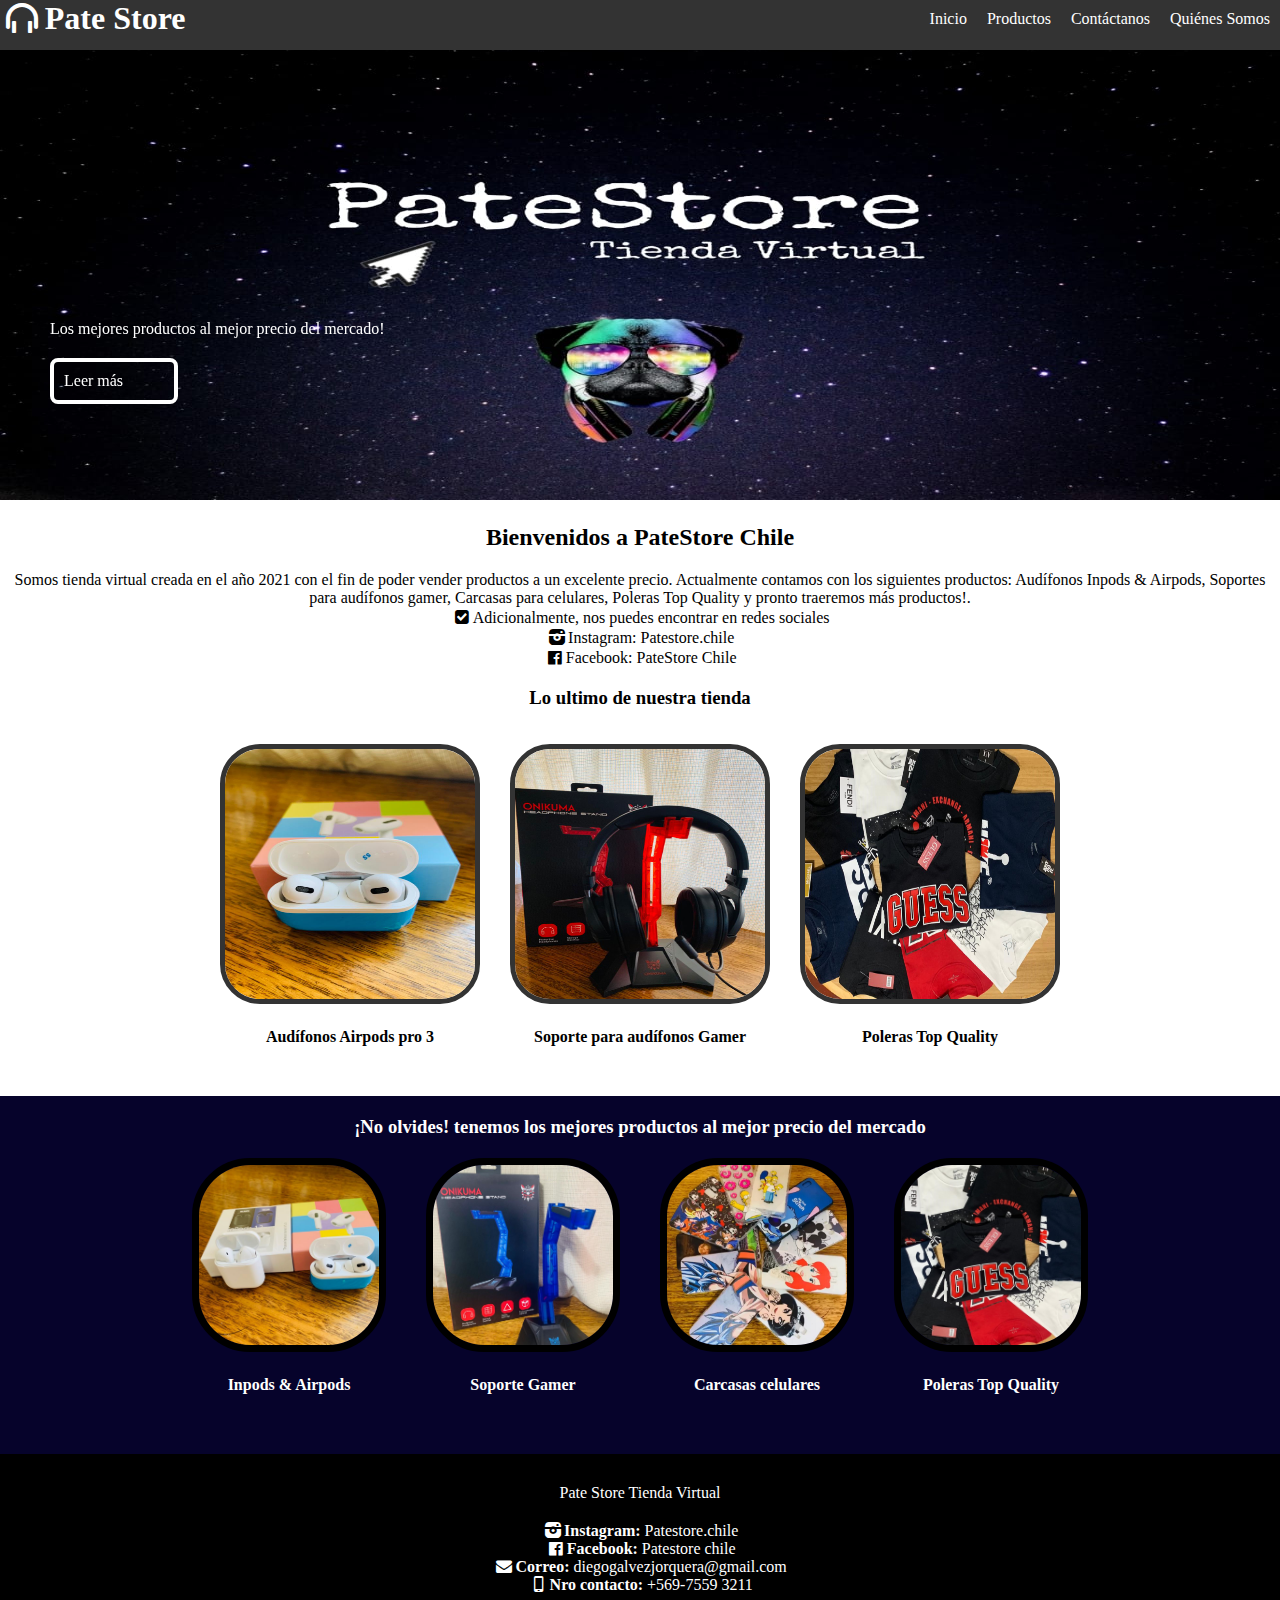
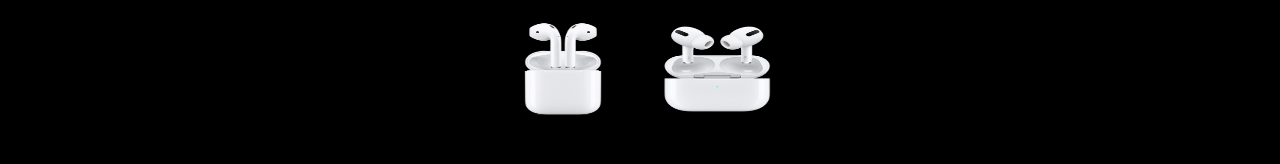
<file: index.html>
<!DOCTYPE html>
<html lang="es">

<head>
    <meta charset="UTF-8">
    <meta http-equiv="X-UA-Compatible" content="IE=edge">
    <meta name="viewport" content="width=device-width, initial-scale=1.0">
    <title>PateStore Chile</title>
    <link rel="stylesheet" href="css/estilos.css">
    <link rel="stylesheet" href="css/fontello.css">
</head>

<body>
    <header>
        <div class="contenedor">
            <a href="index.html">
                <h1 class="icon-headphones-1">Pate Store</h1>
            </a>

            <input type="checkbox" name="" id="menu-bar">
            <label class="icon-window-restore" for="menu-bar"></label>

            <nav class="menu">
                <a href="index.html">Inicio</a>
                <a href="productos.html">Productos</a>
                <a href="contactanos.html">Contáctanos</a>
                <a href="quienessomos.html">Quiénes Somos</a>
            </nav>
        </div>
    </header>

    <main>
        <section id="banner">
            <img src="img/Logo/Logo web.jpeg" alt="">
            <div class="contenedor">
                <p>Los mejores productos al mejor precio del mercado!</p>
                <a href="quienessomos.html">Leer más</a>
            </div>
        </section>

        <section id="bienvenida">
            <h2>Bienvenidos a PateStore Chile</h2>
            <p>Somos tienda virtual creada en el año 2021 con el fin de poder vender productos a un excelente
                precio. Actualmente contamos con los siguientes productos: Audífonos Inpods & Airpods, Soportes para
                audífonos gamer, Carcasas para celulares, Poleras Top Quality y pronto traeremos más productos!.</p>
            <p class="icon-ok-squared">Adicionalmente, nos puedes encontrar en redes sociales</p>
            <p class="icon-instagram-filled">Instagram: Patestore.chile</p>
            <p class="icon-facebook-official">Facebook: PateStore Chile</p>
        </section>

        <section id="productos">
            <h3>Lo ultimo de nuestra tienda</h3>
            <div class="contenedor">
                <article>
                    <a href="airpods.html">
                        <img src="img/Audifonos/Airpods/Audifonos Airpods pro 3.jpeg" alt="">
                    </a>
                    <h4>Audífonos Airpods pro 3</h4>
                </article>
                <article>
                    <a href="soporte.html">
                        <img src="img/Soporte/Soporte Gamer con audifono.jpeg" alt="">
                    </a>
                    <h4>Soporte para audífonos Gamer</h4>
                </article>
                <article>
                    <a href="polerass.html">
                        <img src="img/Poleras/Poleras.jpeg" alt="">
                    </a>
                    <h4>Poleras Top Quality</h4>
                </article>
            </div>
        </section>

        <section id="info">
            <h3>¡No olvides! tenemos los mejores productos al mejor precio del mercado</h3>
            <div class="contenedor">
                <div class="info-productos">
                    <a href="audifonos.html">
                        <img src="img/Audifonos/Audifonos Airpods & Inpods.jpeg" alt="">
                    </a>
                    <h4>Inpods & Airpods</h4>
                </div>
                <div class="info-productos">
                    <a href="soporte.html">
                        <img src="img/Soporte/Soporte Gamer Azul.jpeg" alt="">
                    </a>
                    <h4>Soporte Gamer</h4>
                </div>
                <div class="info-productos">
                    <a href="carcasas.html">
                        <img src="img/Carcasas/Carcasas.jpeg" alt="">
                    </a>
                    <h4>Carcasas celulares</h4>
                </div>
                <div class="info-productos">
                    <a href="polerass.html">
                        <img src="img/Poleras/Poleras.jpeg" alt="">
                    </a>
                    <h4>Poleras Top Quality</h4>
                </div>
            </div>
        </section>
        <section id="pie">
            <div class="contenedor">
                <p>Pate Store Tienda Virtual</p>
                <ul>
                    <li class="icon-instagram-filled"><b>Instagram: </b>Patestore.chile</li>
                    <li class="icon-facebook-official"><b>Facebook: </b>Patestore chile</li>
                    <li class="icon-mail-alt"><b>Correo: </b>diegogalvezjorquera@gmail.com</li>
                    <li class="icon-mobile"><b>Nro contacto: </b>+569-7559 3211</li>
                </ul>
                <img src="img/Audifonos/Apple_Airpods_Hvid_1594220655.png" alt="">
                <img src="img/Audifonos/Airpods pro.png" alt="">
            </div>
        </section>
    </main>

    <footer>

    </footer>

</body>

</html>
</file>
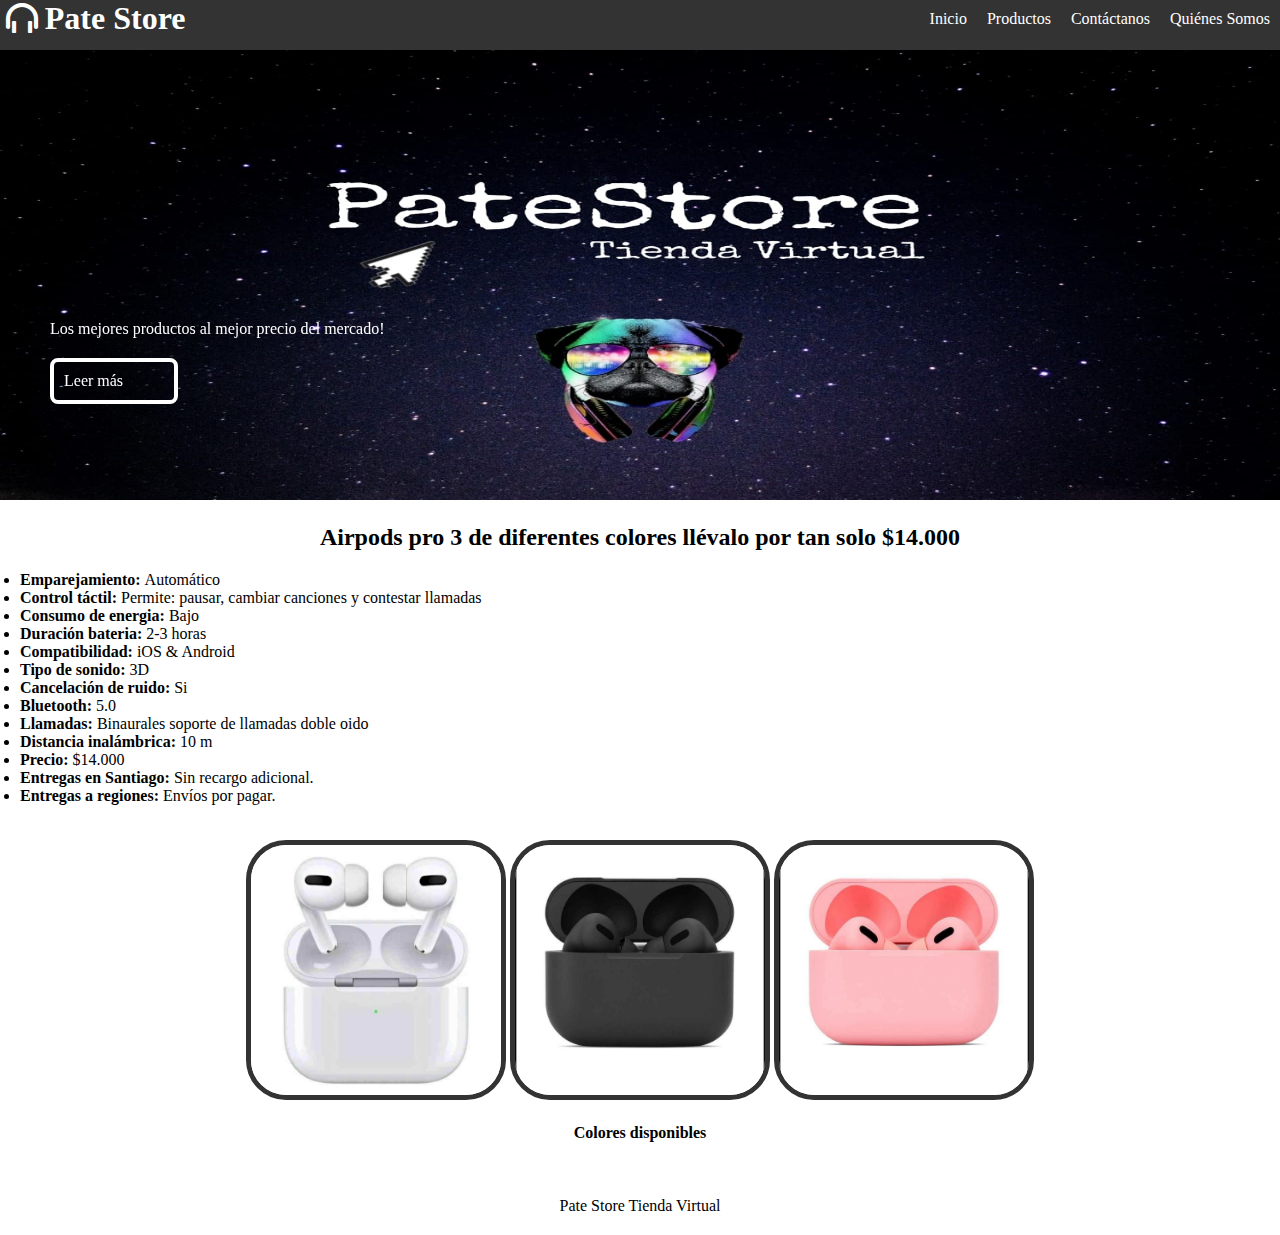
<file: airpods.html>
<!DOCTYPE html>
<html lang="en">

<head>
    <meta charset="UTF-8">
    <meta http-equiv="X-UA-Compatible" content="IE=edge">
    <meta name="viewport" content="width=device-width, initial-scale=1.0">
    <title>PateStore Chile</title>
    <link rel="stylesheet" href="css/estilos.css">
    <link rel="stylesheet" href="css/fontello.css">
    <link rel="stylesheet" href="dist/css/lightbox.css">
</head>

<body>
    <header>
        <div class="contenedor">
            <a href="index.html">
                <h1 class="icon-headphones-1">Pate Store</h1>
            </a>

            <input type="checkbox" name="" id="menu-bar">
            <label class="icon-window-restore" for="menu-bar"></label>

            <nav class="menu">
                <a href="index.html">Inicio</a>
                <a href="productos.html">Productos</a>
                <a href="contactanos.html">Contáctanos</a>
                <a href="quienessomos.html">Quiénes Somos</a>
            </nav>
        </div>
    </header>

    <main>
        <section id="banner">
            <img src="img/Logo/Logo web.jpeg" alt="">
            <div class="contenedor">
                <p>Los mejores productos al mejor precio del mercado!</p>
                <a href="quienessomos.html">Leer más</a>
            </div>
        </section>

        <section id="bienvenida">
            <h2>Airpods pro 3 de diferentes colores llévalo por tan solo $14.000</h2>
            <ul>
                <li><b>Emparejamiento: </b>Automático</li>
                <li><b>Control táctil: </b>Permite: pausar, cambiar canciones y contestar llamadas</li>
                <li><b>Consumo de energia: </b>Bajo</li>
                <li><b>Duración bateria: </b>2-3 horas</li>
                <li><b>Compatibilidad: </b>iOS & Android</li>
                <li><b>Tipo de sonido: </b>3D</li>
                <li><b>Cancelación de ruido: </b>Si</li>
                <li><b>Bluetooth: </b>5.0</li>
                <li><b>Llamadas: </b>Binaurales soporte de llamadas doble oido</li>
                <li><b>Distancia inalámbrica: </b>10 m</li>
                <li><b>Precio: </b>$14.000</li>
                <li><b>Entregas en Santiago: </b>Sin recargo adicional.</li>
                <li><b>Entregas a regiones: </b>Envíos por pagar.</li>
            </ul>
        </section>

        <section id="productos">
            <div class="contenedor">
                <article>
                    <img src="img/Audifonos/Airpods/Audifono Airpods pro 3 Blanco.jpg" alt="">
                    <img src="img/Audifonos/Airpods/Audifono Airpods pro 3 Negro (2).jpg" alt="">
                    <img src="img/Audifonos/Airpods/Audifono Airpods pro 3 Rosado.jpg" alt="">
                    <h4>Colores disponibles</h4>
                </article>
            </div>
        </section>
    </main>

    <footer>
        <div class="contenedor">
            <p>Pate Store Tienda Virtual</p>
        </div>
    </footer>
    <script src="dist/js/lightbox-plus-jquery.js"></script>
</body>

</html>
</file>
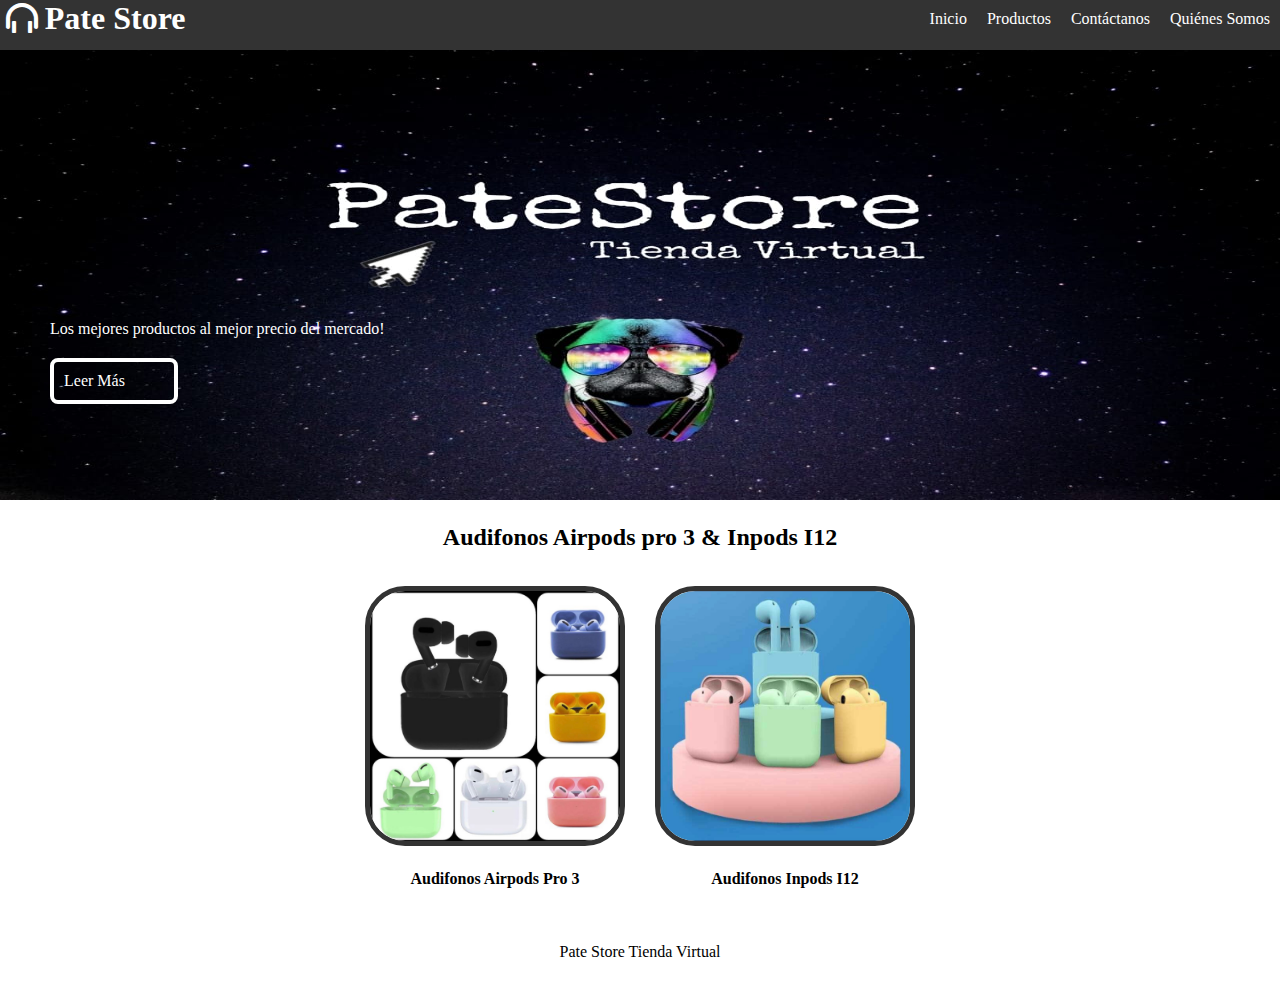
<file: audifonos.html>
<!DOCTYPE html>
<html lang="en">

<head>
    <meta charset="UTF-8">
    <meta http-equiv="X-UA-Compatible" content="IE=edge">
    <meta name="viewport" content="width=device-width, initial-scale=1.0">
    <title>PateStore Chile</title>
    <link rel="stylesheet" href="css/estilos.css">
    <link rel="stylesheet" href="css/fontello.css">
    <link rel="stylesheet" href="dist/css/lightbox.css">
</head>

<body>
    <header>
        <div class="contenedor">
            <a href="index.html">
                <h1 class="icon-headphones-1">Pate Store</h1>
            </a>

            <input type="checkbox" name="" id="menu-bar">
            <label class="icon-window-restore" for="menu-bar"></label>

            <nav class="menu">
                <a href="index.html">Inicio</a>
                <a href="productos.html">Productos</a>
                <a href="contactanos.html">Contáctanos</a>
                <a href="quienessomos.html">Quiénes Somos</a>
            </nav>
        </div>
    </header>

    <main>
        <section id="banner">
            <img src="img/Logo/Logo web.jpeg" alt="">
            <div class="contenedor">
                <p>Los mejores productos al mejor precio del mercado!</p>
                <a href="quienessomos.html">Leer Más</a>
            </div>
        </section>

        <section id="bienvenida">
            <h2>Audifonos Airpods pro 3 & Inpods I12</h2>
        </section>

        <section id="productos">
            <div class="contenedor">
                <article>
                    <a href="airpods.html">
                        <img src="img/Audifonos/Airpods/Audifonos Airpods Pro 3 Colores.jpg" alt="">
                    </a>
                    <h4>Audifonos Airpods Pro 3</h4>
                </article>
                <article>
                    <a href="inpods.html">
                        <img src="img/Audifonos/Inpods/Audifonos Inpods I12 colores torta.jpg" alt="">
                    </a>
                    <h4>Audifonos Inpods I12</h4>
                </article>
            </div>
        </section>
    </main>

    <footer>
        <div class="contenedor">
            <p>Pate Store Tienda Virtual</p>
        </div>
    </footer>
    <script src="dist/js/lightbox-plus-jquery.js"></script>
</body>

</html>
</file>
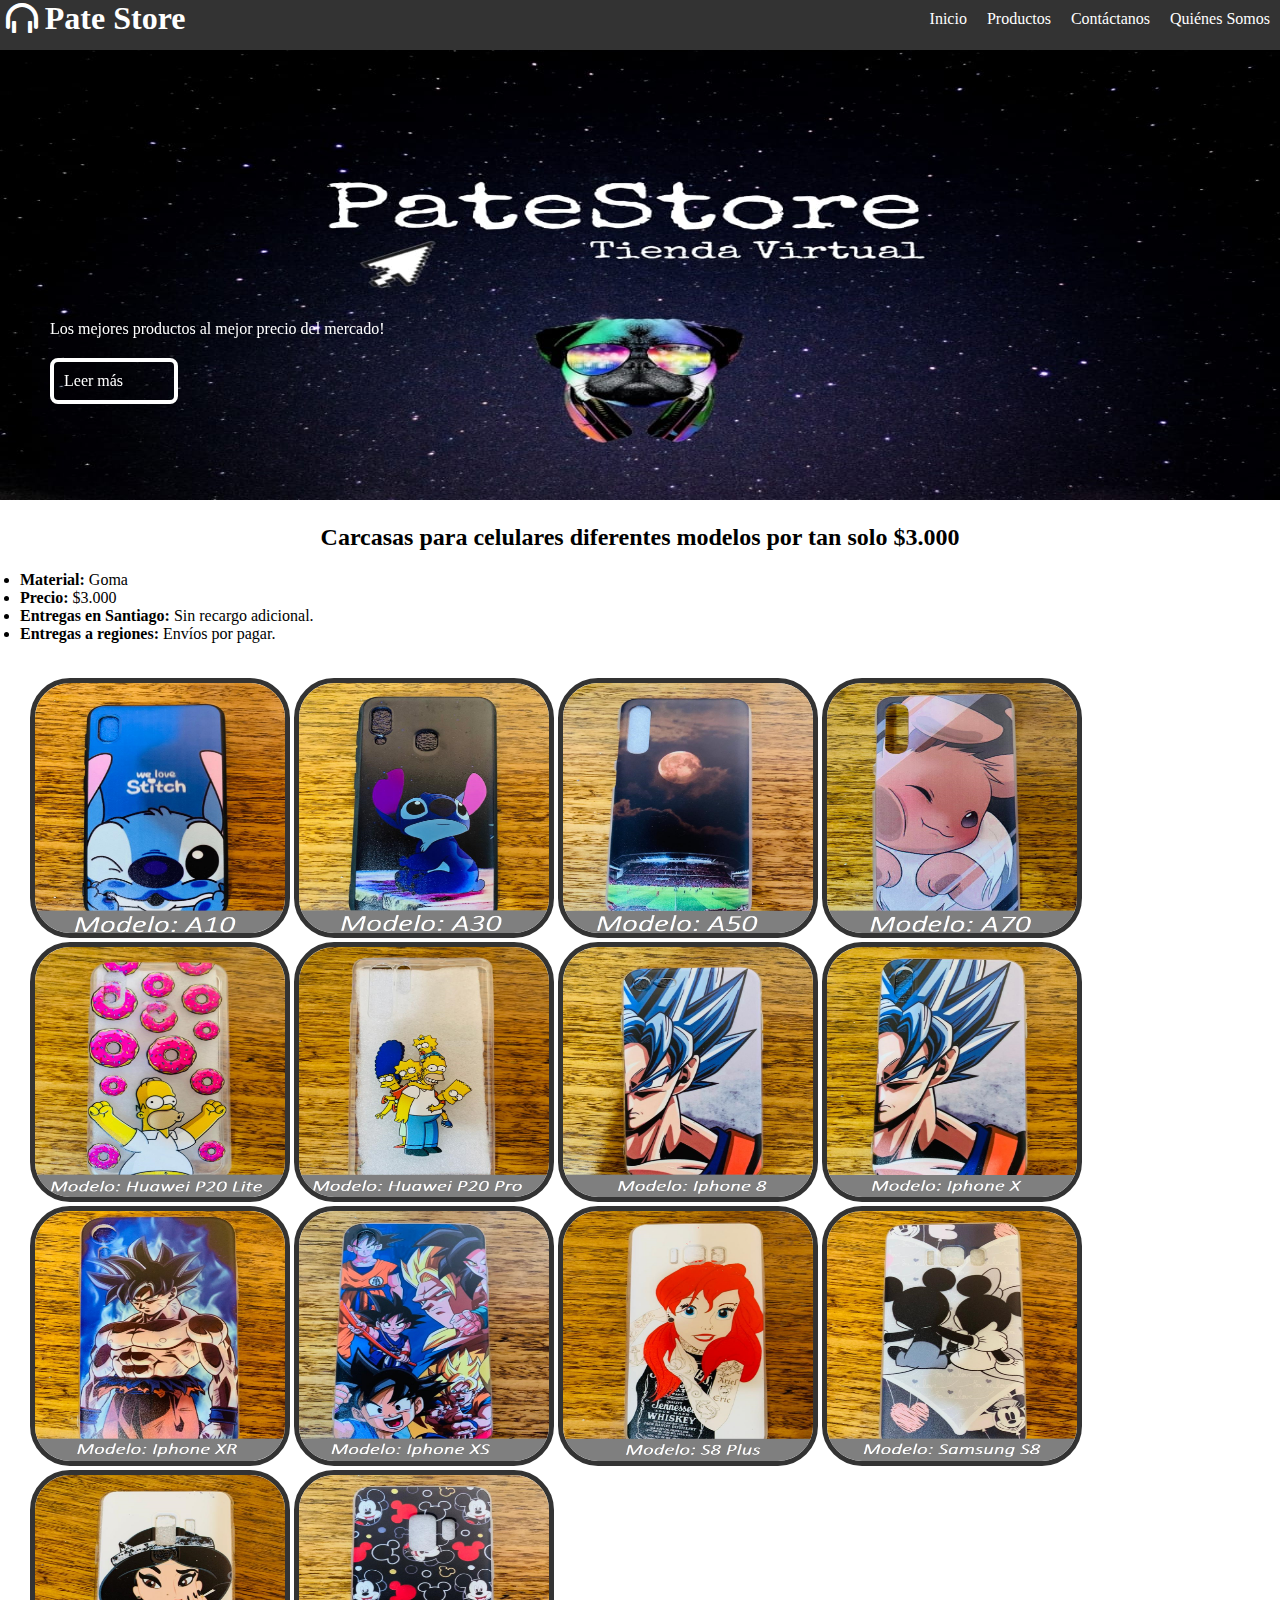
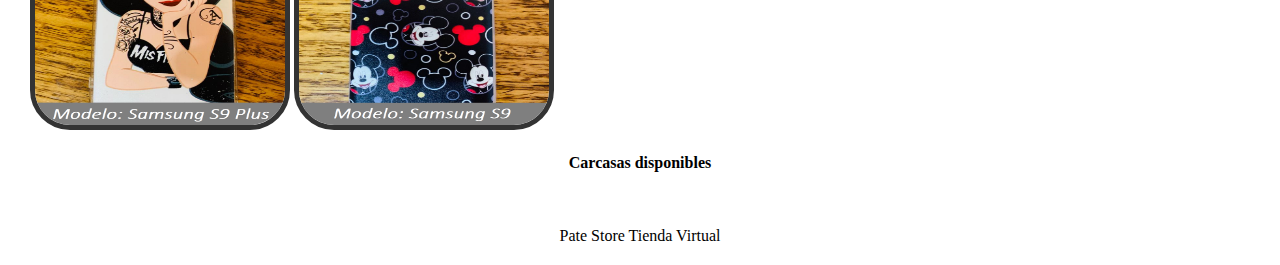
<file: carcasas.html>
<!DOCTYPE html>
<html lang="en">

<head>
    <meta charset="UTF-8">
    <meta http-equiv="X-UA-Compatible" content="IE=edge">
    <meta name="viewport" content="width=device-width, initial-scale=1.0">
    <title>PateStore Chile</title>
    <link rel="stylesheet" href="css/estilos.css">
    <link rel="stylesheet" href="css/fontello.css">
    <link rel="stylesheet" href="dist/css/lightbox.css">
</head>

<body>
    <header>
        <div class="contenedor">
            <a href="index.html">
                <h1 class="icon-headphones-1">Pate Store</h1>
            </a>

            <input type="checkbox" name="" id="menu-bar">
            <label class="icon-window-restore" for="menu-bar"></label>

            <nav class="menu">
                <a href="index.html">Inicio</a>
                <a href="productos.html">Productos</a>
                <a href="contactanos.html">Contáctanos</a>
                <a href="quienessomos.html">Quiénes Somos</a>
            </nav>
        </div>
    </header>

    <main>
        <section id="banner">
            <img src="img/Logo/Logo web.jpeg" alt="">
            <div class="contenedor">
                <p>Los mejores productos al mejor precio del mercado!</p>
                <a href="quienessomos.html">Leer más</a>
            </div>
        </section>

        <section id="bienvenida">
            <h2>Carcasas para celulares diferentes modelos por tan solo $3.000</h2>
            <ul>
                <li><b>Material: </b>Goma</li>
                <li><b>Precio: </b>$3.000</li>
                <li><b>Entregas en Santiago: </b>Sin recargo adicional.</li>
                <li><b>Entregas a regiones: </b>Envíos por pagar.</li>
            </ul>
        </section>

        <section id="productos">
            <div class="contenedor">
                <article>
                    <img src="img/Carcasas/Modelo A10.png" alt="">
                    <img src="img/Carcasas/Modelo A30.png" alt="">
                    <img src="img/Carcasas/Modelo A50.png" alt="">
                    <img src="img/Carcasas/Modelo A70.png" alt="">
                    <img src="img/Carcasas/Modelo Huawei P20 lite.png" alt="">
                    <img src="img/Carcasas/Modelo Huawei P20 pro.png" alt="">
                    <img src="img/Carcasas/Modelo Iphone 8.png" alt="">
                    <img src="img/Carcasas/Modelo Iphone X.png" alt="">
                    <img src="img/Carcasas/Modelo Iphone XR.png" alt="">
                    <img src="img/Carcasas/Modelo Iphone XS.png" alt="">
                    <img src="img/Carcasas/Modelo S8 Plus.png" alt="">
                    <img src="img/Carcasas/Modelo Samsung S8.png" alt="">
                    <img src="img/Carcasas/Modelo Samsung S9 Plus.png" alt="">
                    <img src="img/Carcasas/Modelo Samsung s9.png" alt="">
                    <h4>Carcasas disponibles</h4>
                </article>
            </div>
        </section>
    </main>

    <footer>
        <div class="contenedor">
            <p>Pate Store Tienda Virtual</p>
        </div>
    </footer>
    <script src="dist/js/lightbox-plus-jquery.js"></script>
</body>

</html>
</file>
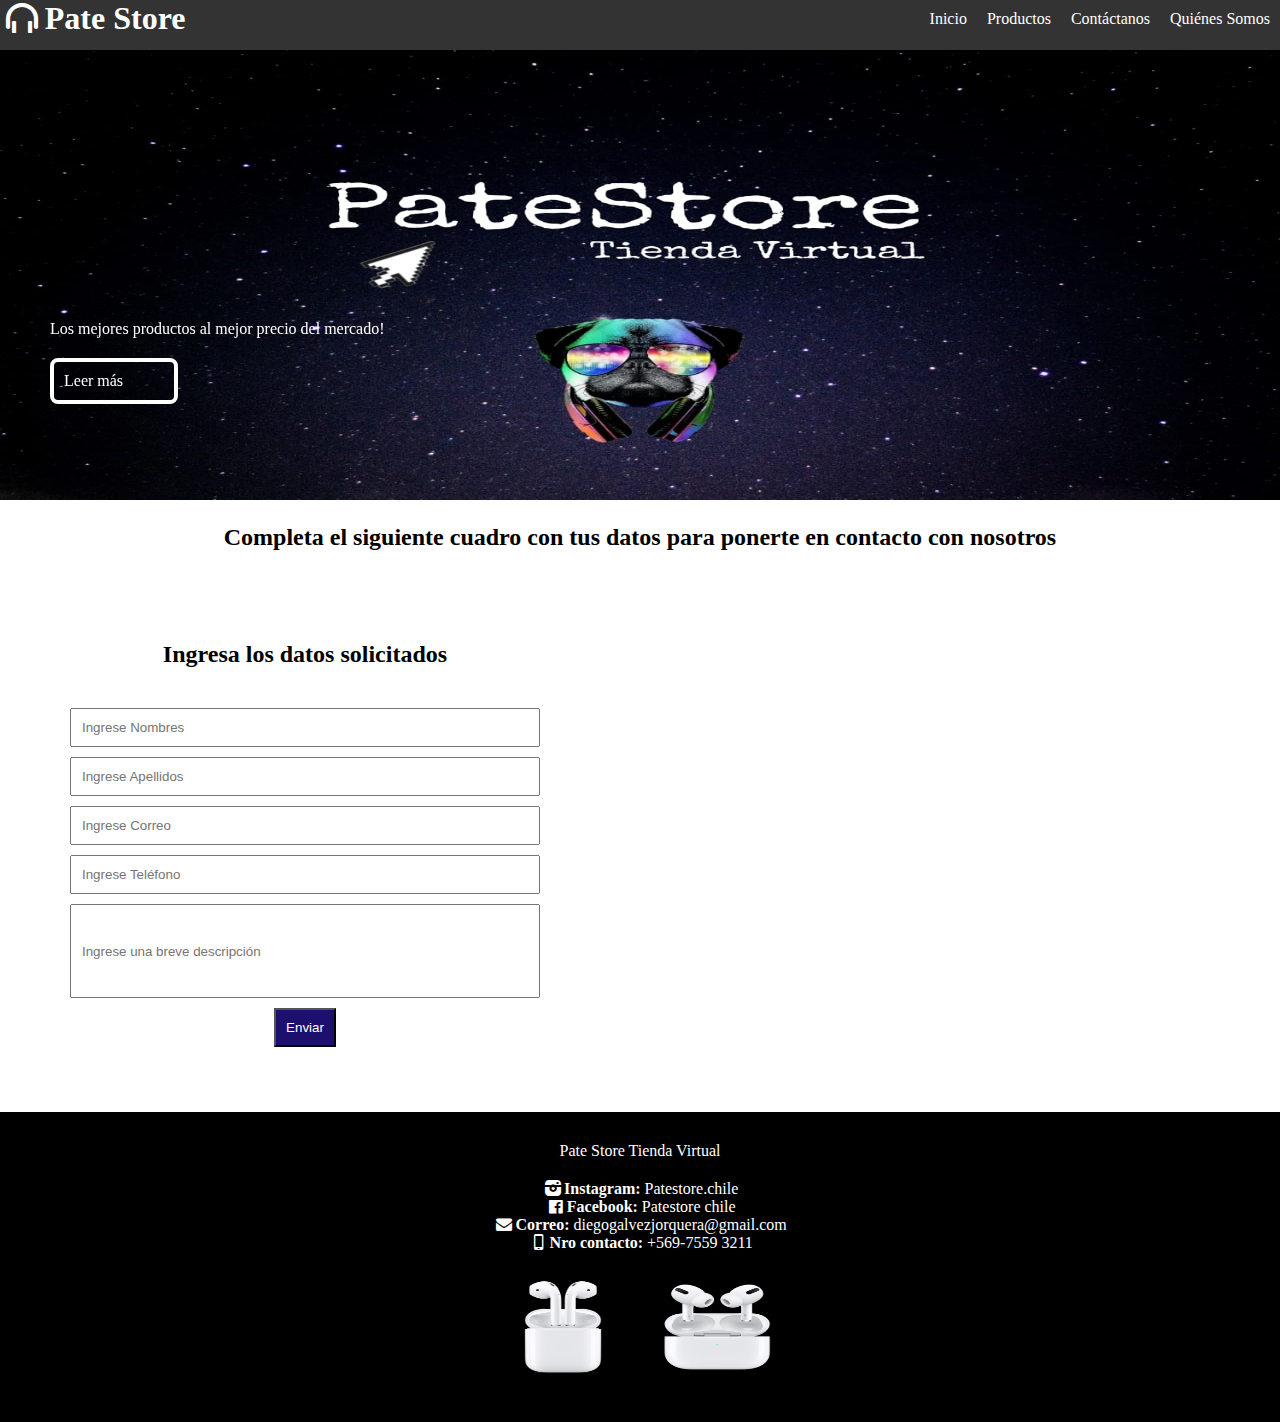
<file: contactanos.html>
<!DOCTYPE html>
<html lang="en">

<head>
    <meta charset="UTF-8">
    <meta http-equiv="X-UA-Compatible" content="IE=edge">
    <meta name="viewport" content="width=device-width, initial-scale=1.0">
    <title>PateStore Chile</title>
    <link rel="stylesheet" href="css/estilos.css">
    <link rel="stylesheet" href="css/fontello.css">
    <link rel="stylesheet" href="css/formulario.css">
</head>

<body>
    <header>
        <div class="contenedor">
            <a href="index.html">
                <h1 class="icon-headphones-1">Pate Store</h1>
            </a>

            <input type="checkbox" name="" id="menu-bar">
            <label class="icon-window-restore" for="menu-bar"></label>

            <nav class="menu">
                <a href="index.html">Inicio</a>
                <a href="productos.html">Productos</a>
                <a href="">Contáctanos</a>
                <a href="quienessomos.html">Quiénes Somos</a>
            </nav>
        </div>
    </header>

    <main>
        <section id="banner">
            <img src="img/Logo/Logo web.jpeg" alt="">
            <div class="contenedor">
                <p>Los mejores productos al mejor precio del mercado!</p>
                <a href="quienessomos.html">Leer más</a>
            </div>
        </section>

        <section id="bienvenida">
            <h2>Completa el siguiente cuadro con tus datos para ponerte en contacto con nosotros</h2>
        </section>

        <section id="formulario">

            <form class="form-registro" action="" method="post">

                <h2 class="form-titulo">Ingresa los datos solicitados</h2>
                <div class="contenedor-input">
                    <input class="col-sm" type="text" name="txtNombre" id="" placeholder="Ingrese Nombres">
                    <input class="col-sm" type="text" name="txtApellido" id="" placeholder="Ingrese Apellidos">
                    <input class="col-xl" type="email" name="txtEmail" id="" placeholder="Ingrese Correo">
                    <input class="col-sm" type="text" name="txtFono" id="" placeholder="Ingrese Teléfono">
                    <input class="col-xlx" type="text" name="txtDescripcionSolicitud" id=""
                        placeholder="Ingrese una breve descripción">

                    <input class="btn-enviar" type="submit" value="Enviar" onclick="mensaje()">

                </div>
            </form>
        </section>
        <section id="pie">
            <div class="contenedor">
                <p>Pate Store Tienda Virtual</p>
                <ul>
                    <li class="icon-instagram-filled"><b>Instagram: </b>Patestore.chile</li>
                    <li class="icon-facebook-official"><b>Facebook: </b>Patestore chile</li>
                    <li class="icon-mail-alt"><b>Correo: </b>diegogalvezjorquera@gmail.com</li>
                    <li class="icon-mobile"><b>Nro contacto: </b>+569-7559 3211</li>
                </ul>
                <img src="img/Audifonos/Apple_Airpods_Hvid_1594220655.png" alt="">
                <img src="img/Audifonos/Airpods pro.png" alt="">
            </div>
        </section>
    </main>

    <footer>
        
    </footer>

</body>

</html>
</file>
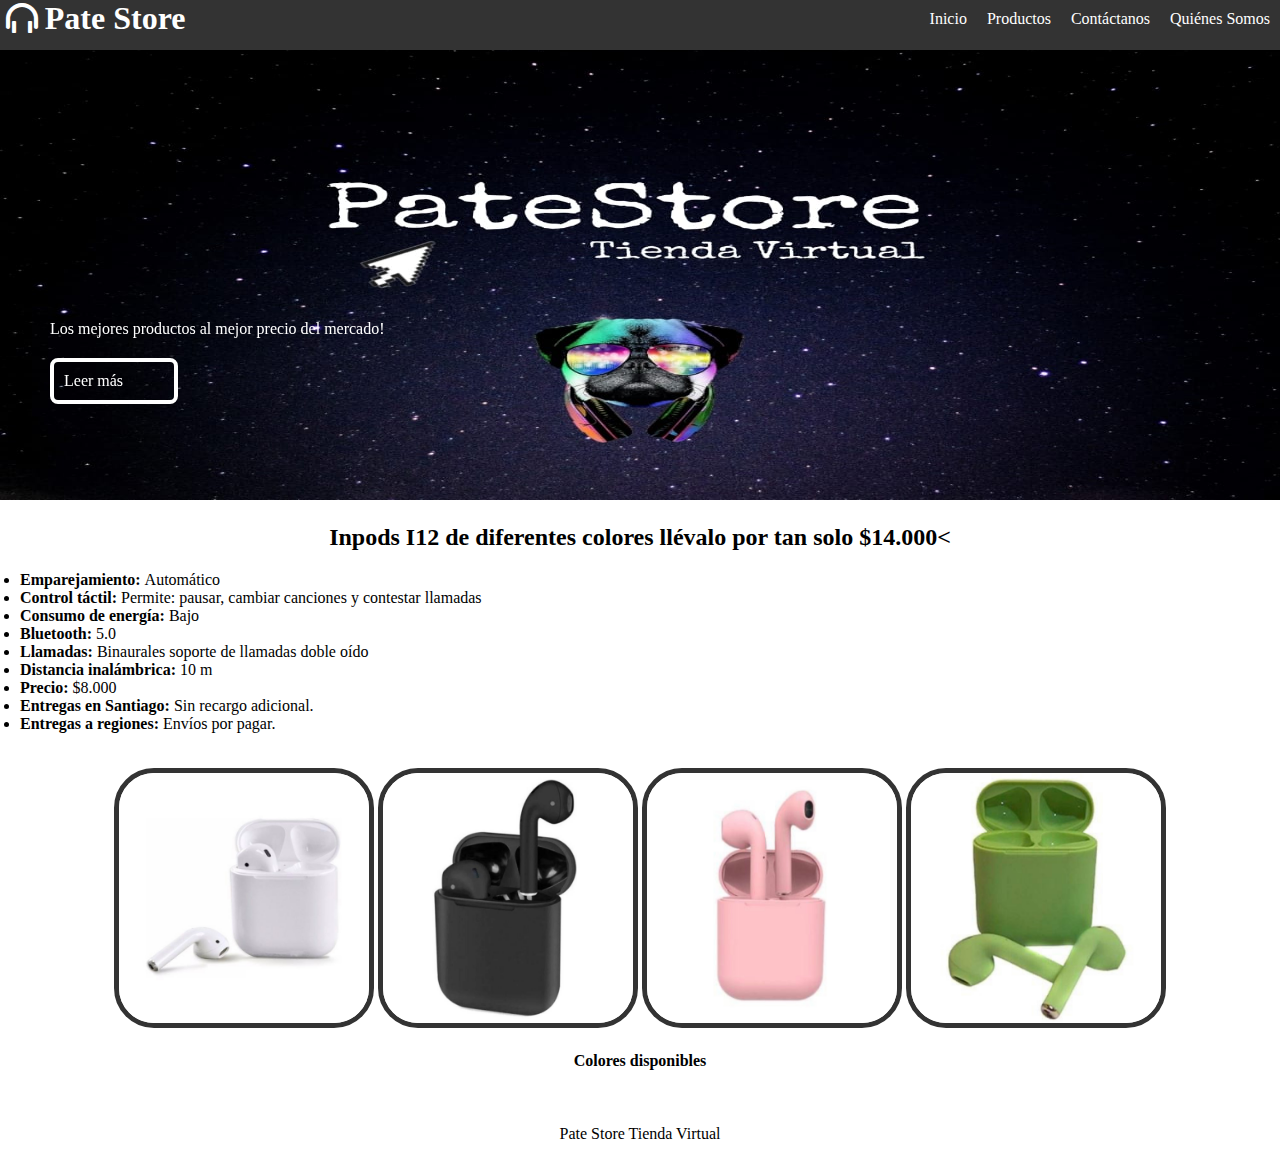
<file: inpods.html>
<!DOCTYPE html>
<html lang="en">

<head>
    <meta charset="UTF-8">
    <meta http-equiv="X-UA-Compatible" content="IE=edge">
    <meta name="viewport" content="width=device-width, initial-scale=1.0">
    <title>PateStore Chile</title>
    <link rel="stylesheet" href="css/estilos.css">
    <link rel="stylesheet" href="css/fontello.css">
    <link rel="stylesheet" href="dist/css/lightbox.css">
</head>

<body>
    <header>
        <div class="contenedor">
            <a href="index.html">
                <h1 class="icon-headphones-1">Pate Store</h1>
            </a>

            <input type="checkbox" name="" id="menu-bar">
            <label class="icon-window-restore" for="menu-bar"></label>

            <nav class="menu">
                <a href="index.html">Inicio</a>
                <a href="productos.html">Productos</a>
                <a href="contactanos.html">Contáctanos</a>
                <a href="quienessomos.html">Quiénes Somos</a>
            </nav>
        </div>
    </header>

    <main>
        <section id="banner">
            <img src="img/Logo/Logo web.jpeg" alt="">
            <div class="contenedor">
                <p>Los mejores productos al mejor precio del mercado!</p>
                <a href="quienessomos.html">Leer más</a>
            </div>
        </section>

        <section id="bienvenida">
            <h2>Inpods I12 de diferentes colores llévalo por tan solo $14.000<</h2>
            <ul>
                <li><b>Emparejamiento: </b>Automático</li>
                <li><b>Control táctil: </b>Permite: pausar, cambiar canciones y contestar llamadas</li>
                <li><b>Consumo de energía: </b>Bajo</li>
                <li><b>Bluetooth: </b>5.0</li>
                <li><b>Llamadas: </b>Binaurales soporte de llamadas doble oído</li>
                <li><b>Distancia inalámbrica: </b>10 m</li>
                <li><b>Precio: </b>$8.000</li>
                <li><b>Entregas en Santiago: </b>Sin recargo adicional.</li>
                <li><b>Entregas a regiones: </b>Envíos por pagar.</li>
            </ul>
        </section>

        <section id="productos">
            <div class="contenedor">
                <article>
                    <img src="img/Audifonos/Inpods/Audifonos Inpods I12 Blanco.jpg" alt="">
                    <img src="img/Audifonos/Inpods/Audifono Inpods I12 Negro.jpg" alt="">
                    <img src="img/Audifonos/Inpods/Audifono Inpods I12 Rosado.jpg" alt="">
                    <img src="img/Audifonos/Inpods/Audifonos Inpods I12 Verde.jpg" alt="">
                    <h4>Colores disponibles</h4>
                <article>        
            </div>
        </section>
    </main>

    <footer>
        <div class="contenedor">
            <p>Pate Store Tienda Virtual</p>
        </div>
    </footer>
    <script src="dist/js/lightbox-plus-jquery.js"></script>
</body>

</html>
</file>
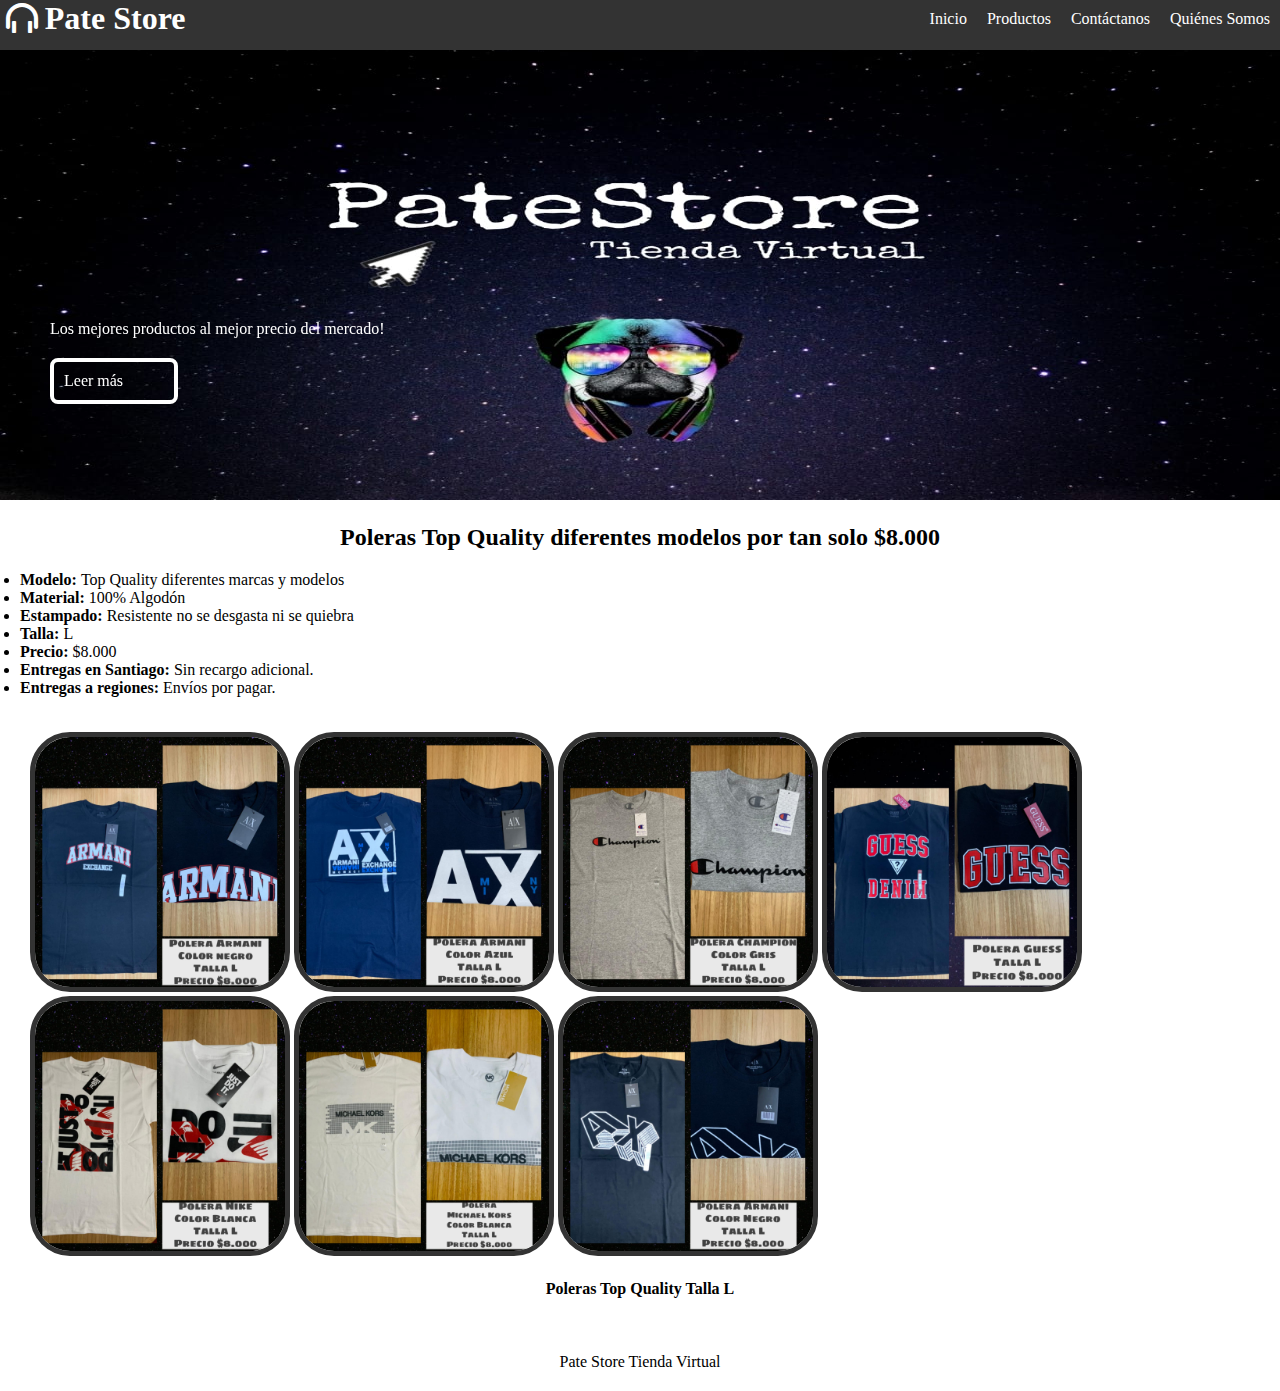
<file: poleraL.html>
<!DOCTYPE html>
<html lang="en">

<head>
    <meta charset="UTF-8">
    <meta http-equiv="X-UA-Compatible" content="IE=edge">
    <meta name="viewport" content="width=device-width, initial-scale=1.0">
    <title>PateStore Chile</title>
    <link rel="stylesheet" href="css/estilos.css">
    <link rel="stylesheet" href="css/fontello.css">
    <link rel="stylesheet" href="dist/css/lightbox.css">
</head>

<body>
    <header>
        <div class="contenedor">
            <a href="index.html">
                <h1 class="icon-headphones-1">Pate Store</h1>
            </a>

            <input type="checkbox" name="" id="menu-bar">
            <label class="icon-window-restore" for="menu-bar"></label>

            <nav class="menu">
                <a href="index.html">Inicio</a>
                <a href="productos.html">Productos</a>
                <a href="contactanos.html">Contáctanos</a>
                <a href="quienessomos.html">Quiénes Somos</a>
            </nav>
        </div>
    </header>

    <main>
        <section id="banner">
            <img src="img/Logo/Logo web.jpeg" alt="">
            <div class="contenedor">
                <p>Los mejores productos al mejor precio del mercado!</p>
                <a href="quienessomos.html">Leer más</a>
            </div>
        </section>

        <section id="bienvenida">
            <h2>Poleras Top Quality diferentes modelos por tan solo $8.000</h2>
            <ul>
                <li><b>Modelo: </b>Top Quality diferentes marcas y modelos</li>
                <li><b>Material: </b>100% Algodón</li>
                <li><b>Estampado: </b>Resistente no se desgasta ni se quiebra</li>
                <li><b>Talla: </b>L</li>
                <li><b>Precio: </b>$8.000</li>
                <li><b>Entregas en Santiago: </b>Sin recargo adicional.</li>
                <li><b>Entregas a regiones: </b>Envíos por pagar.</li>
            </ul>
        </section>

        <section id="productos">
            <div class="contenedor">
                <article>
                    <img src="img/Poleras/Polera L Armani negra.JPG" alt="">
                    <img src="img/Poleras/Polera L AX Azul.JPG" alt="">
                    <img src="img/Poleras/Polera L Champion ploma.JPG" alt="">
                    <img src="img/Poleras/Polera L Guess Negra.JPG" alt="">
                    <img src="img/Poleras/Polera L Nike blanca.JPG" alt="">
                    <img src="img/Poleras/Polera L MK Blanca.JPG" alt="">
                    <img src="img/Poleras/Polera L AX nagra.JPG" alt="">
                    <h4>Poleras Top Quality Talla L</h4>
                </article>
            </div>
        </section>
    </main>

    <footer>
        <div class="contenedor">
            <p>Pate Store Tienda Virtual</p>
        </div>
    </footer>
    <script src="dist/js/lightbox-plus-jquery.js"></script>
</body>

</html>
</file>
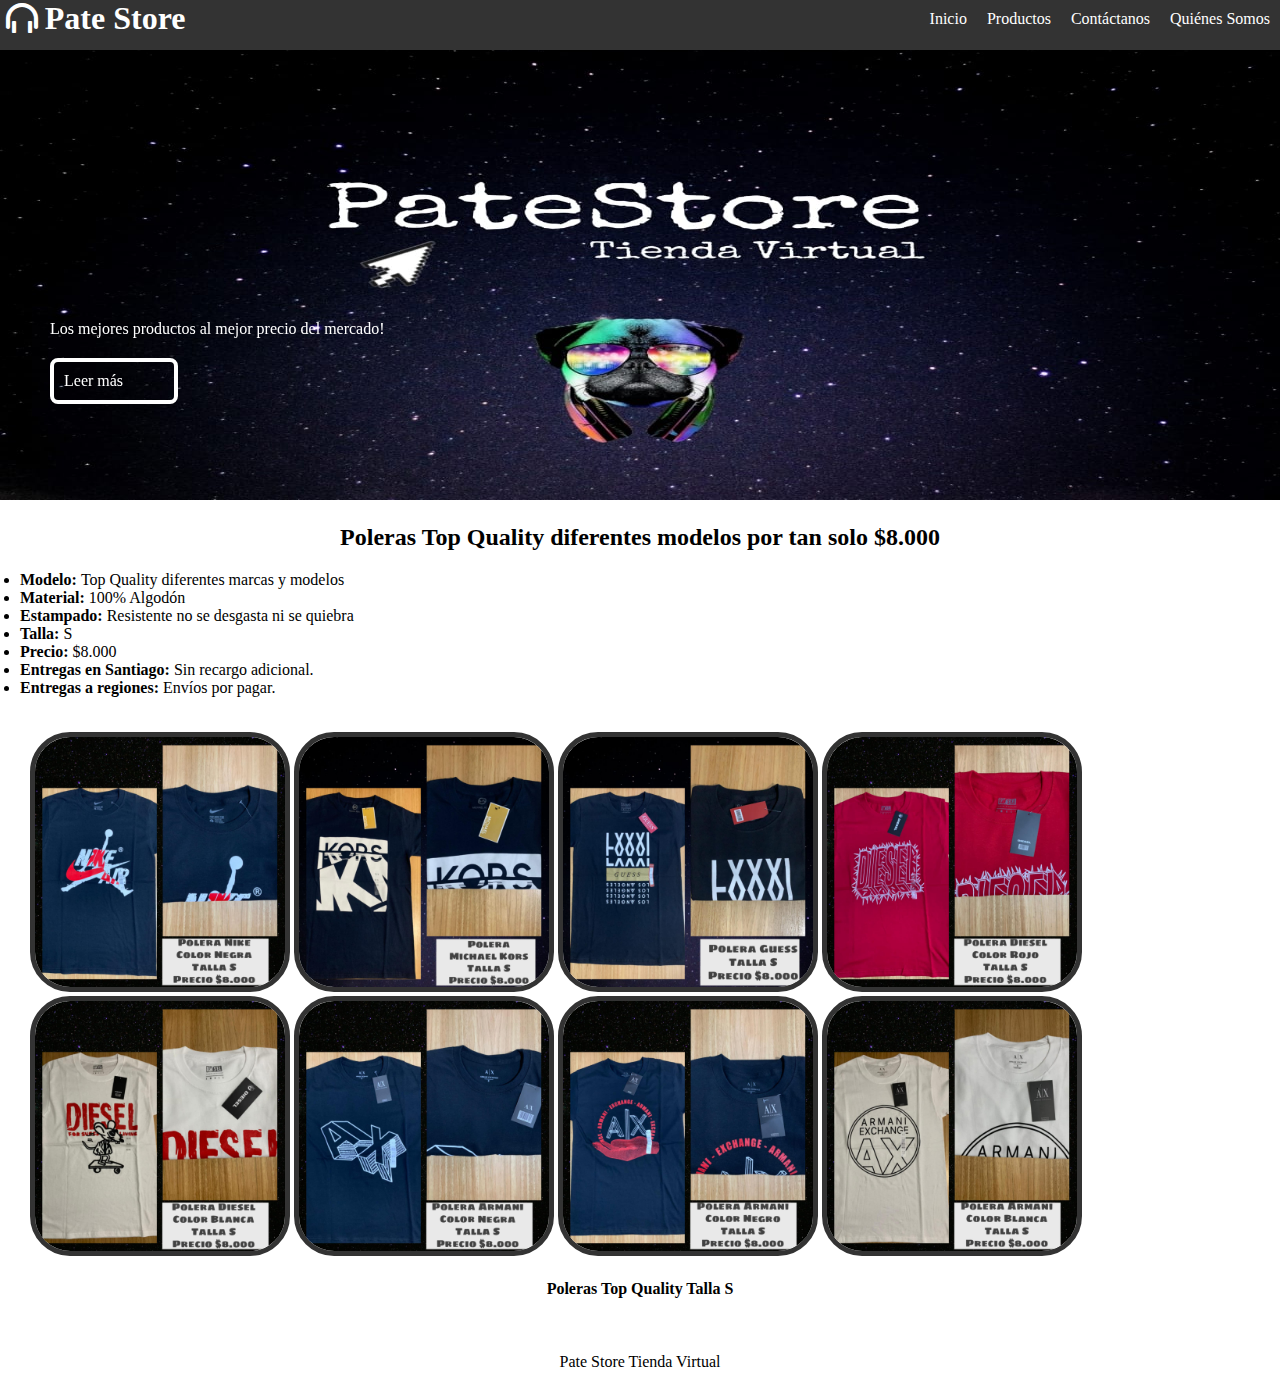
<file: poleraS.html>
<!DOCTYPE html>
<html lang="en">

<head>
    <meta charset="UTF-8">
    <meta http-equiv="X-UA-Compatible" content="IE=edge">
    <meta name="viewport" content="width=device-width, initial-scale=1.0">
    <title>PateStore Chile</title>
    <link rel="stylesheet" href="css/estilos.css">
    <link rel="stylesheet" href="css/fontello.css">
    <link rel="stylesheet" href="dist/css/lightbox.css">
</head>

<body>
    <header>
        <div class="contenedor">
            <a href="index.html">
                <h1 class="icon-headphones-1">Pate Store</h1>
            </a>

            <input type="checkbox" name="" id="menu-bar">
            <label class="icon-window-restore" for="menu-bar"></label>

            <nav class="menu">
                <a href="index.html">Inicio</a>
                <a href="productos.html">Productos</a>
                <a href="contactanos.html">Contáctanos</a>
                <a href="quienessomos.html">Quiénes Somos</a>
            </nav>
        </div>
    </header>

    <main>
        <section id="banner">
            <img src="img/Logo/Logo web.jpeg" alt="">
            <div class="contenedor">
                <p>Los mejores productos al mejor precio del mercado!</p>
                <a href="quienessomos.html">Leer más</a>
            </div>
        </section>

        <section id="bienvenida">
            <h2>Poleras Top Quality diferentes modelos por tan solo $8.000</h2>
            <ul>
                <li><b>Modelo: </b>Top Quality diferentes marcas y modelos</li>
                <li><b>Material: </b>100% Algodón</li>
                <li><b>Estampado: </b>Resistente no se desgasta ni se quiebra</li>
                <li><b>Talla: </b>S</li>
                <li><b>Precio: </b>$8.000</li>
                <li><b>Entregas en Santiago: </b>Sin recargo adicional.</li>
                <li><b>Entregas a regiones: </b>Envíos por pagar.</li>
            </ul>
        </section>

        <section id="productos">
            <div class="contenedor">
                <article>
                    <img src="img/Poleras/Polera S Nike Negra.JPG" alt="">
                    <img src="img/Poleras/Polera S MK Azul.JPG" alt="">
                    <img src="img/Poleras/Polera S Guess negra.JPG" alt="">
                    <img src="img/Poleras/Polera S Diesel Roja.JPG" alt="">
                    <img src="img/Poleras/Polera S Diesel Blanca.JPG" alt="">
                    <img src="img/Poleras/Polera S AX negra.JPG" alt="">
                    <img src="img/Poleras/Polera S AX Mano negra.JPG" alt="">
                    <img src="img/Poleras/Polera S AX Blanca.JPG" alt="">

                    <h4>Poleras Top Quality Talla S</h4>
                </article>
            </div>
        </section>
    </main>

    <footer>
        <div class="contenedor">
            <p>Pate Store Tienda Virtual</p>
        </div>
    </footer>
</body>

</html>
</file>
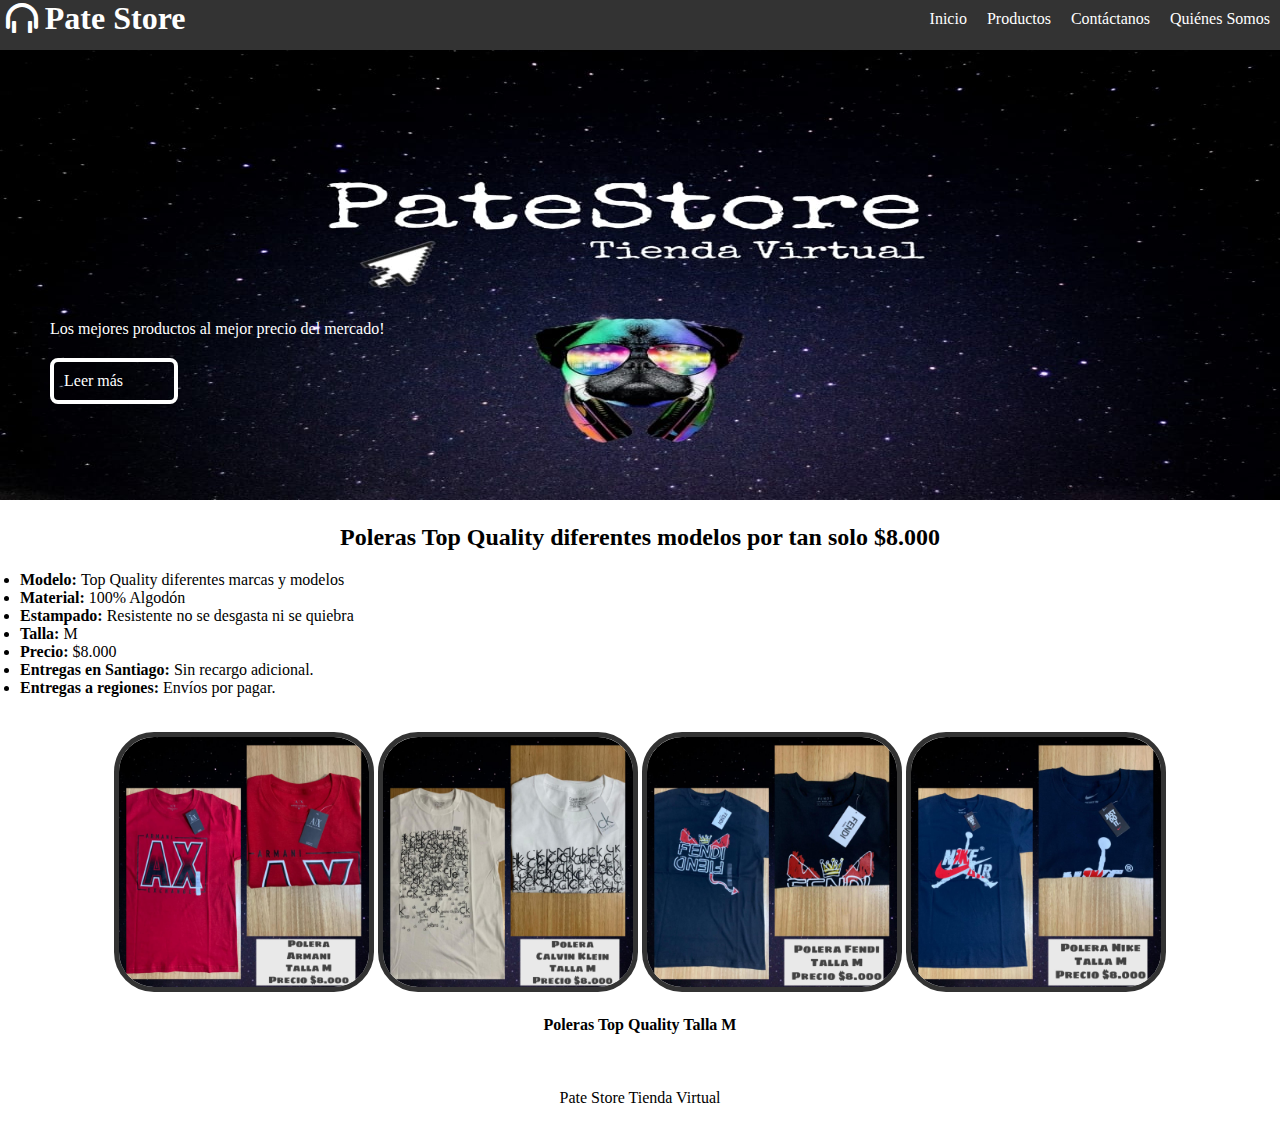
<file: polerasM.html>
<!DOCTYPE html>
<html lang="en">

<head>
    <meta charset="UTF-8">
    <meta http-equiv="X-UA-Compatible" content="IE=edge">
    <meta name="viewport" content="width=device-width, initial-scale=1.0">
    <title>PateStore Chile</title>
    <link rel="stylesheet" href="css/estilos.css">
    <link rel="stylesheet" href="css/fontello.css">
    <link rel="stylesheet" href="dist/css/lightbox.css">
</head>

<body>
    <header>
        <div class="contenedor">
            <a href="index.html">
                <h1 class="icon-headphones-1">Pate Store</h1>
            </a>

            <input type="checkbox" name="" id="menu-bar">
            <label class="icon-window-restore" for="menu-bar"></label>

            <nav class="menu">
                <a href="index.html">Inicio</a>
                <a href="productos.html">Productos</a>
                <a href="contactanos.html">Contáctanos</a>
                <a href="quienessomos.html">Quiénes Somos</a>
            </nav>
        </div>
    </header>

    <main>
        <section id="banner">
            <img src="img/Logo/Logo web.jpeg" alt="">
            <div class="contenedor">
                <p>Los mejores productos al mejor precio del mercado!</p>
                <a href="quienessomos.html">Leer más</a>
            </div>
        </section>

        <section id="bienvenida">
            <h2>Poleras Top Quality diferentes modelos por tan solo $8.000</h2>
            <ul>
                <li><b>Modelo: </b>Top Quality diferentes marcas y modelos</li>
                <li><b>Material: </b>100% Algodón</li>
                <li><b>Estampado: </b>Resistente no se desgasta ni se quiebra</li>
                <li><b>Talla: </b>M</li>
                <li><b>Precio: </b>$8.000</li>
                <li><b>Entregas en Santiago: </b>Sin recargo adicional.</li>
                <li><b>Entregas a regiones: </b>Envíos por pagar.</li>
            </ul>
        </section>

        <section id="productos">
            <div class="contenedor">
                <article>
                    <img src="img/Poleras/Polera M AX roja.JPG" alt="">
                    <img src="img/Poleras/Polera M CK Blanca.JPG" alt="">
                    <img src="img/Poleras/Polera M Fendi.JPG" alt="">
                    <img src="img/Poleras/Polera M Nike Azul.JPG" alt="">
                    <h4>Poleras Top Quality Talla M</h4>
                </article>
            </div>
        </section>
    </main>

    <footer>
        <div class="contenedor">
            <p>Pate Store Tienda Virtual</p>
        </div>
    </footer>
    <script src="dist/js/lightbox-plus-jquery.js"></script>
</body>

</html>
</file>
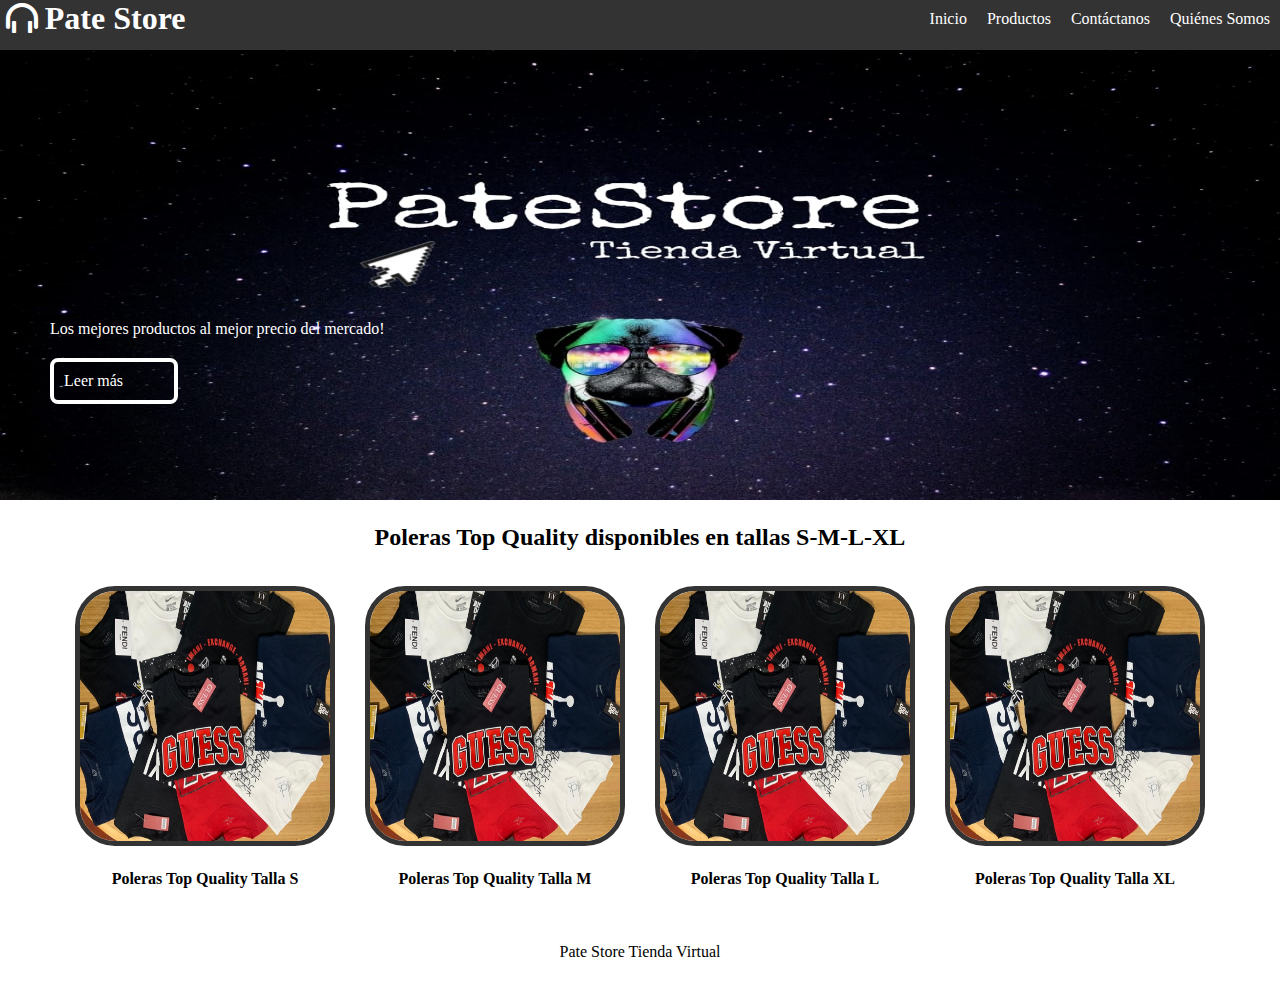
<file: polerass.html>
<!DOCTYPE html>
<html lang="en">

<head>
    <meta charset="UTF-8">
    <meta http-equiv="X-UA-Compatible" content="IE=edge">
    <meta name="viewport" content="width=device-width, initial-scale=1.0">
    <title>PateStore Chile</title>
    <link rel="stylesheet" href="css/estilos.css">
    <link rel="stylesheet" href="css/fontello.css">
    <link rel="stylesheet" href="dist/css/lightbox.css">
</head>

<body>
    <header>
        <div class="contenedor">
            <a href="index.html">
                <h1 class="icon-headphones-1">Pate Store</h1>
            </a>

            <input type="checkbox" name="" id="menu-bar">
            <label class="icon-window-restore" for="menu-bar"></label>

            <nav class="menu">
                <a href="index.html">Inicio</a>
                <a href="productos.html">Productos</a>
                <a href="contactanos.html">Contáctanos</a>
                <a href="quienessomos.html">Quiénes Somos</a>
            </nav>
        </div>
    </header>

    <main>
        <section id="banner">
            <img src="img/Logo/Logo web.jpeg" alt="">
            <div class="contenedor">
                <p>Los mejores productos al mejor precio del mercado!</p>
                <a href="quienessomos.html">Leer más</a>
            </div>
        </section>

        <section id="bienvenida">
            <h2>Poleras Top Quality disponibles en tallas S-M-L-XL</h2>
        </section>

        <section id="productos">
            <div class="contenedor">
                <article>
                    <a href="poleraS.html">
                        <img src="img/Poleras/Poleras.jpeg" alt="">
                    </a>
                    <h4>Poleras Top Quality Talla S</h4>
                </article>
                <article>
                    <a href="polerasM.html">
                        <img src="img/Poleras/Poleras.jpeg" alt="">
                    </a>
                    <h4>Poleras Top Quality Talla M</h4>
                </article>
                <article>
                    <a href="poleraL.html">
                        <img src="img/Poleras/Poleras.jpeg" alt="">
                    </a>
                    <h4>Poleras Top Quality Talla L</h4>
                </article>
                <article>
                    <a href="poleraXL.html">
                        <img src="img/Poleras/Poleras.jpeg" alt="">
                    </a>
                    <h4>Poleras Top Quality Talla XL</h4>
                </article>
            </div>
        </section>
    </main>

    <footer>
        <div class="contenedor">
            <p>Pate Store Tienda Virtual</p>
        </div>
    </footer>
    <script src="dist/js/lightbox-plus-jquery.js"></script>
</body>

</html>
</file>
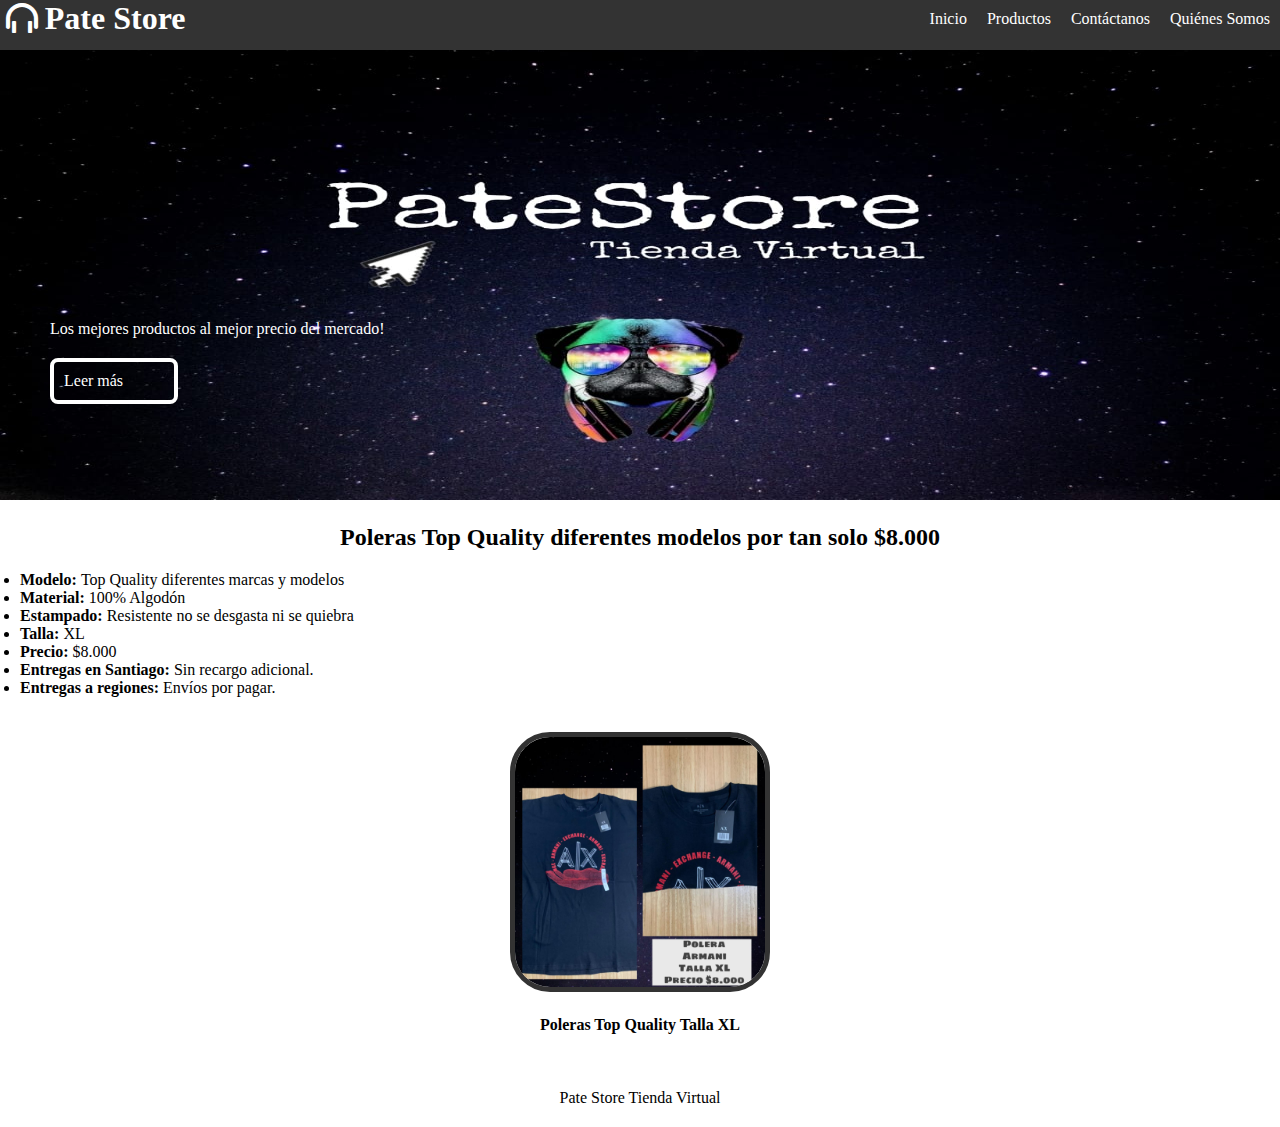
<file: poleraXL.html>
<!DOCTYPE html>
<html lang="en">

<head>
    <meta charset="UTF-8">
    <meta http-equiv="X-UA-Compatible" content="IE=edge">
    <meta name="viewport" content="width=device-width, initial-scale=1.0">
    <title>PateStore Chile</title>
    <link rel="stylesheet" href="css/estilos.css">
    <link rel="stylesheet" href="css/fontello.css">
    <link rel="stylesheet" href="dist/css/lightbox.css">
</head>

<body>
    <header>
        <div class="contenedor">
            <a href="index.html">
                <h1 class="icon-headphones-1">Pate Store</h1>
            </a>

            <input type="checkbox" name="" id="menu-bar">
            <label class="icon-window-restore" for="menu-bar"></label>

            <nav class="menu">
                <a href="index.html">Inicio</a>
                <a href="productos.html">Productos</a>
                <a href="contactanos.html">Contáctanos</a>
                <a href="quienessomos.html">Quiénes Somos</a>
            </nav>
        </div>
    </header>

    <main>
        <section id="banner">
            <img src="img/Logo/Logo web.jpeg" alt="">
            <div class="contenedor">
                <p>Los mejores productos al mejor precio del mercado!</p>
                <a href="quienessomos.html">Leer más</a>
            </div>
        </section>

        <section id="bienvenida">
            <h2>Poleras Top Quality diferentes modelos por tan solo $8.000</h2>
            <ul>
                <li><b>Modelo: </b>Top Quality diferentes marcas y modelos</li>
                <li><b>Material: </b>100% Algodón</li>
                <li><b>Estampado: </b>Resistente no se desgasta ni se quiebra</li>
                <li><b>Talla: </b>XL</li>
                <li><b>Precio: </b>$8.000</li>
                <li><b>Entregas en Santiago: </b>Sin recargo adicional.</li>
                <li><b>Entregas a regiones: </b>Envíos por pagar.</li>
            </ul>
        </section>

        <section id="productos">
            <div class="contenedor">
                <article>
                    <img src="img/Poleras/Polera XL AX negra.JPG" alt="">
                    <h4>Poleras Top Quality Talla XL</h4>
                </article>
            </div>
        </section>
    </main>

    <footer>
        <div class="contenedor">
            <p>Pate Store Tienda Virtual</p>
        </div>
    </footer>
    <script src="dist/js/lightbox-plus-jquery.js"></script>
</body>

</html>
</file>
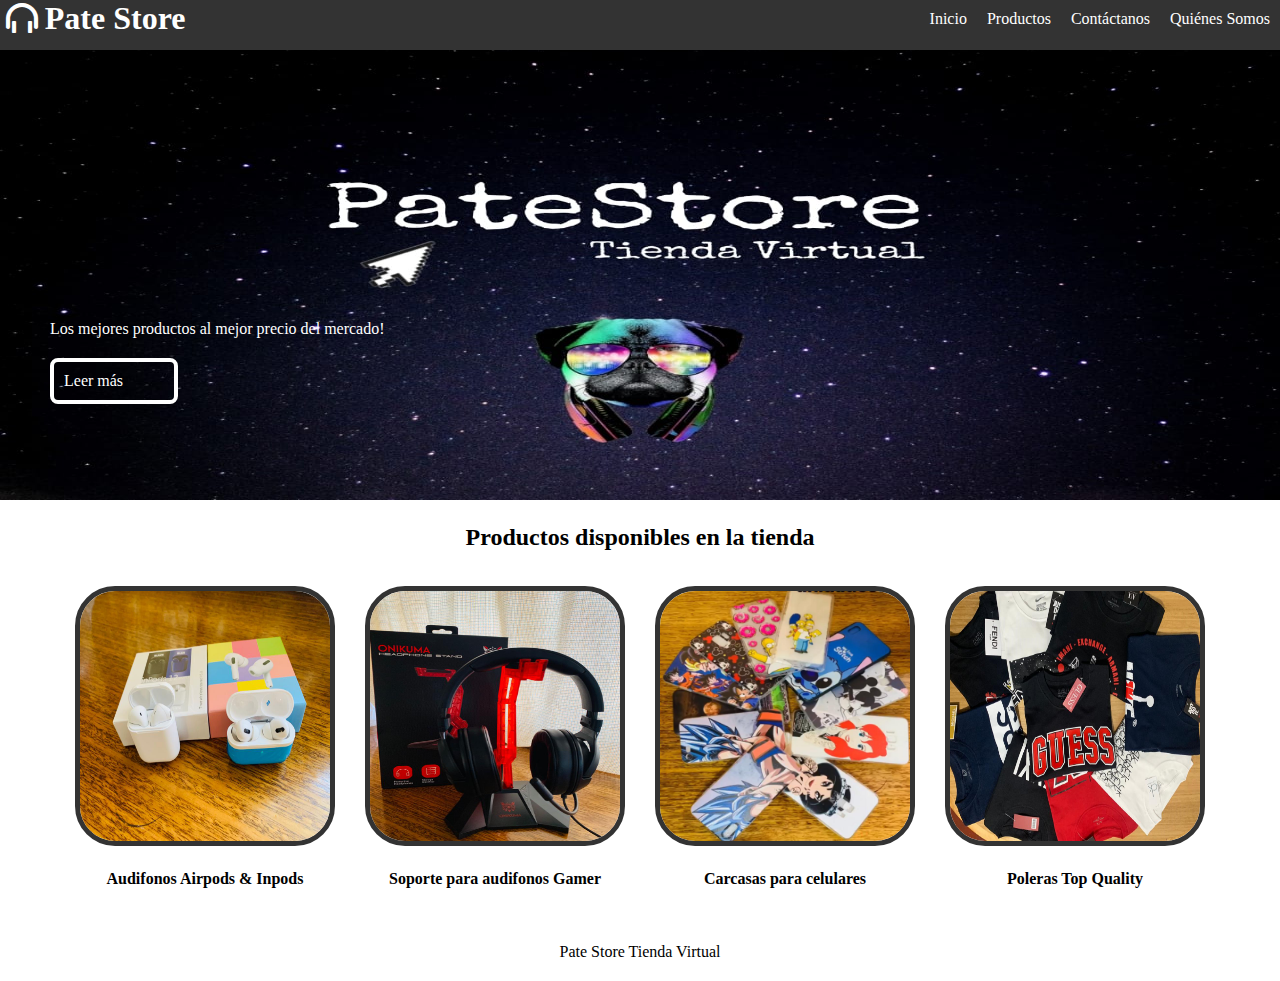
<file: productos.html>
<!DOCTYPE html>
<html lang="en">

<head>
    <meta charset="UTF-8">
    <meta http-equiv="X-UA-Compatible" content="IE=edge">
    <meta name="viewport" content="width=device-width, initial-scale=1.0">
    <title>PateStore Chile</title>
    <link rel="stylesheet" href="css/estilos.css">
    <link rel="stylesheet" href="css/fontello.css">
    <link rel="stylesheet" href="dist/css/lightbox.css">
</head>

<body>
    <header>
        <div class="contenedor">
            <a href="index.html">
                <h1 class="icon-headphones-1">Pate Store</h1>
            </a>

            <input type="checkbox" name="" id="menu-bar">
            <label class="icon-window-restore" for="menu-bar"></label>

            <nav class="menu">
                <a href="index.html">Inicio</a>
                <a href="productos.html">Productos</a>
                <a href="contactanos.html">Contáctanos</a>
                <a href="quienessomos.html">Quiénes Somos</a>
            </nav>
        </div>
    </header>

    <main>
        <section id="banner">
            <img src="img/Logo/Logo web.jpeg" alt="">
            <div class="contenedor">
                <p>Los mejores productos al mejor precio del mercado!</p>
                <a href="quienessomos.html">Leer más</a>
            </div>
        </section>

        <section id="bienvenida">
            <h2>Productos disponibles en la tienda</h2>
        </section>

        <section id="productos">
            <div class="contenedor">
                <article>
                    <a href="audifonos.html">
                        <img src="img/Audifonos/Audifonos Airpods & Inpods.jpeg" alt="">
                    </a>
                    <h4>Audifonos Airpods & Inpods</h4>
                </article>
                <article>
                    <a href="soporte.html">
                        <img src="img/Soporte/Soporte Gamer con audifono.jpeg" alt="">
                    </a>
                    <h4>Soporte para audifonos Gamer</h4>
                </article>
                <article>
                    <a href="carcasas.html">
                        <img src="img/Carcasas/Carcasas.jpeg" alt="">
                    </a>
                    <h4>Carcasas para celulares</h4>
                </article>
                <article>
                    <a href="polerass.html">
                        <img src="img/Poleras/Poleras.jpeg" alt="">
                    </a>
                    <h4>Poleras Top Quality</h4>
                </article>
            </div>
        </section>
    </main>

    <footer>
        <div class="contenedor">
            <p>Pate Store Tienda Virtual</p>
        </div>
    </footer>
    <script src="dist/js/lightbox-plus-jquery.js"></script>
</body>

</html>
</file>
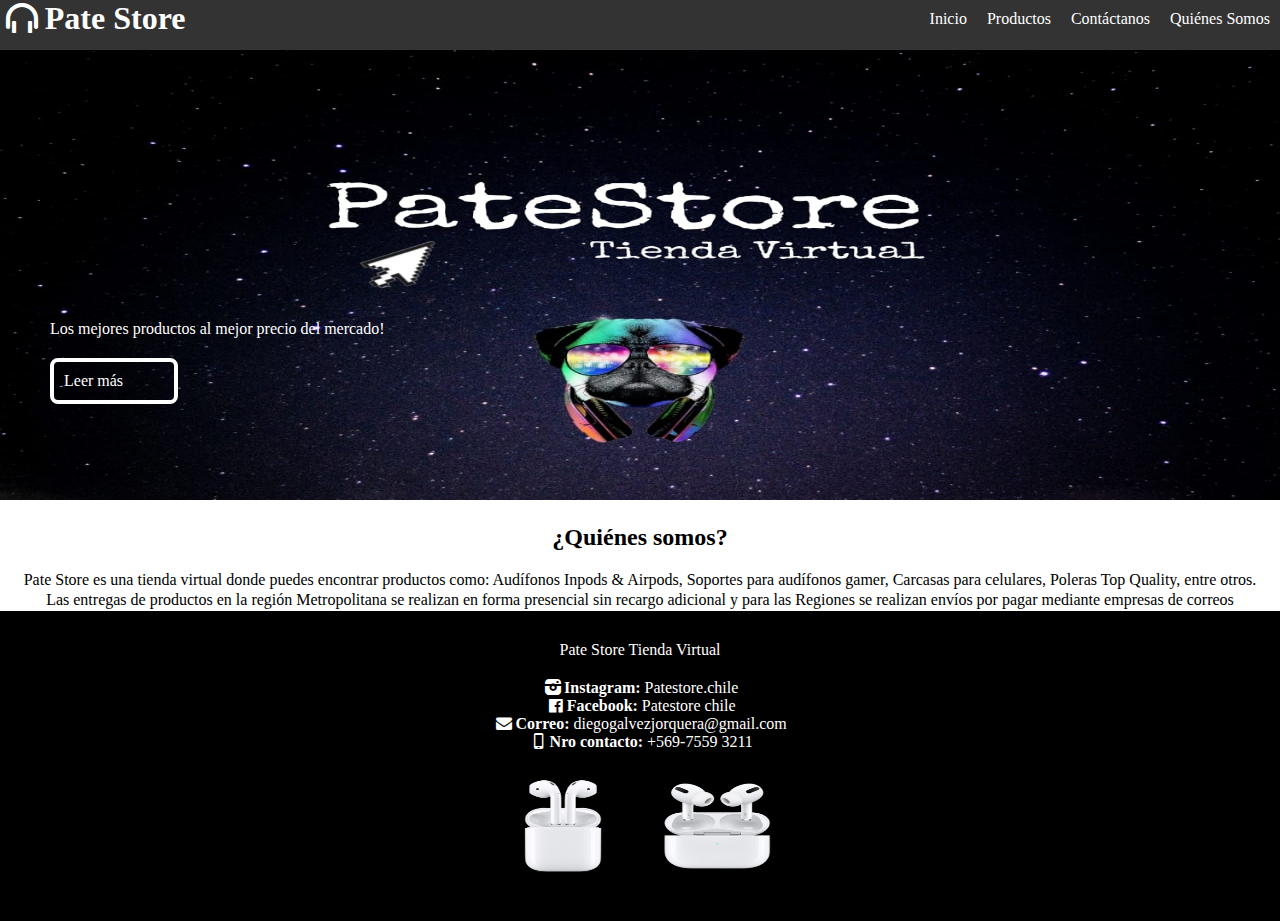
<file: quienessomos.html>
<!DOCTYPE html>
<html lang="en">

<head>
    <meta charset="UTF-8">
    <meta http-equiv="X-UA-Compatible" content="IE=edge">
    <meta name="viewport" content="width=device-width, initial-scale=1.0">
    <title>PateStore Chile</title>
    <link rel="stylesheet" href="css/estilos.css">
    <link rel="stylesheet" href="css/fontello.css">
    <link rel="stylesheet" href="css/formulario.css">
</head>

<body>
    <header>
        <div class="contenedor">
            <a href="index.html">
                <h1 class="icon-headphones-1">Pate Store</h1>
            </a>

            <input type="checkbox" name="" id="menu-bar">
            <label class="icon-window-restore" for="menu-bar"></label>

            <nav class="menu">
                <a href="index.html">Inicio</a>
                <a href="productos.html">Productos</a>
                <a href="contactanos.html">Contáctanos</a>
                <a href="quienessomos.html">Quiénes Somos</a>
            </nav>
        </div>
    </header>

    <main>
        <section id="banner">
            <img src="img/Logo/Logo web.jpeg" alt="">
            <div class="contenedor">
                <p>Los mejores productos al mejor precio del mercado!</p>
                <a href="quienessomos.html">Leer más</a>
            </div>
        </section>

        <section id="bienvenida">
            <h2>¿Quiénes somos?</h2>
            <p>Pate Store es una tienda virtual donde puedes encontrar productos como: Audífonos Inpods &
                Airpods, Soportes para
                audífonos gamer, Carcasas para celulares, Poleras Top Quality, entre otros. </p>
            <p>Las entregas de productos en la región Metropolitana se realizan en forma presencial sin recargo adicional
                y para las Regiones se realizan envíos por pagar mediante empresas de correos</p>

        </section>
        <section id="pie">
            <div class="contenedor">
                <p>Pate Store Tienda Virtual</p>
                <ul>
                    <li class="icon-instagram-filled"><b>Instagram: </b>Patestore.chile</li>
                    <li class="icon-facebook-official"><b>Facebook: </b>Patestore chile</li>
                    <li class="icon-mail-alt"><b>Correo: </b>diegogalvezjorquera@gmail.com</li>
                    <li class="icon-mobile"><b>Nro contacto: </b>+569-7559 3211</li>
                </ul>
                <img src="img/Audifonos/Apple_Airpods_Hvid_1594220655.png" alt="">
                <img src="img/Audifonos/Airpods pro.png" alt="">
            </div>
        </section>

    </main>

    <footer>

    </footer>

</body>

</html>
</file>
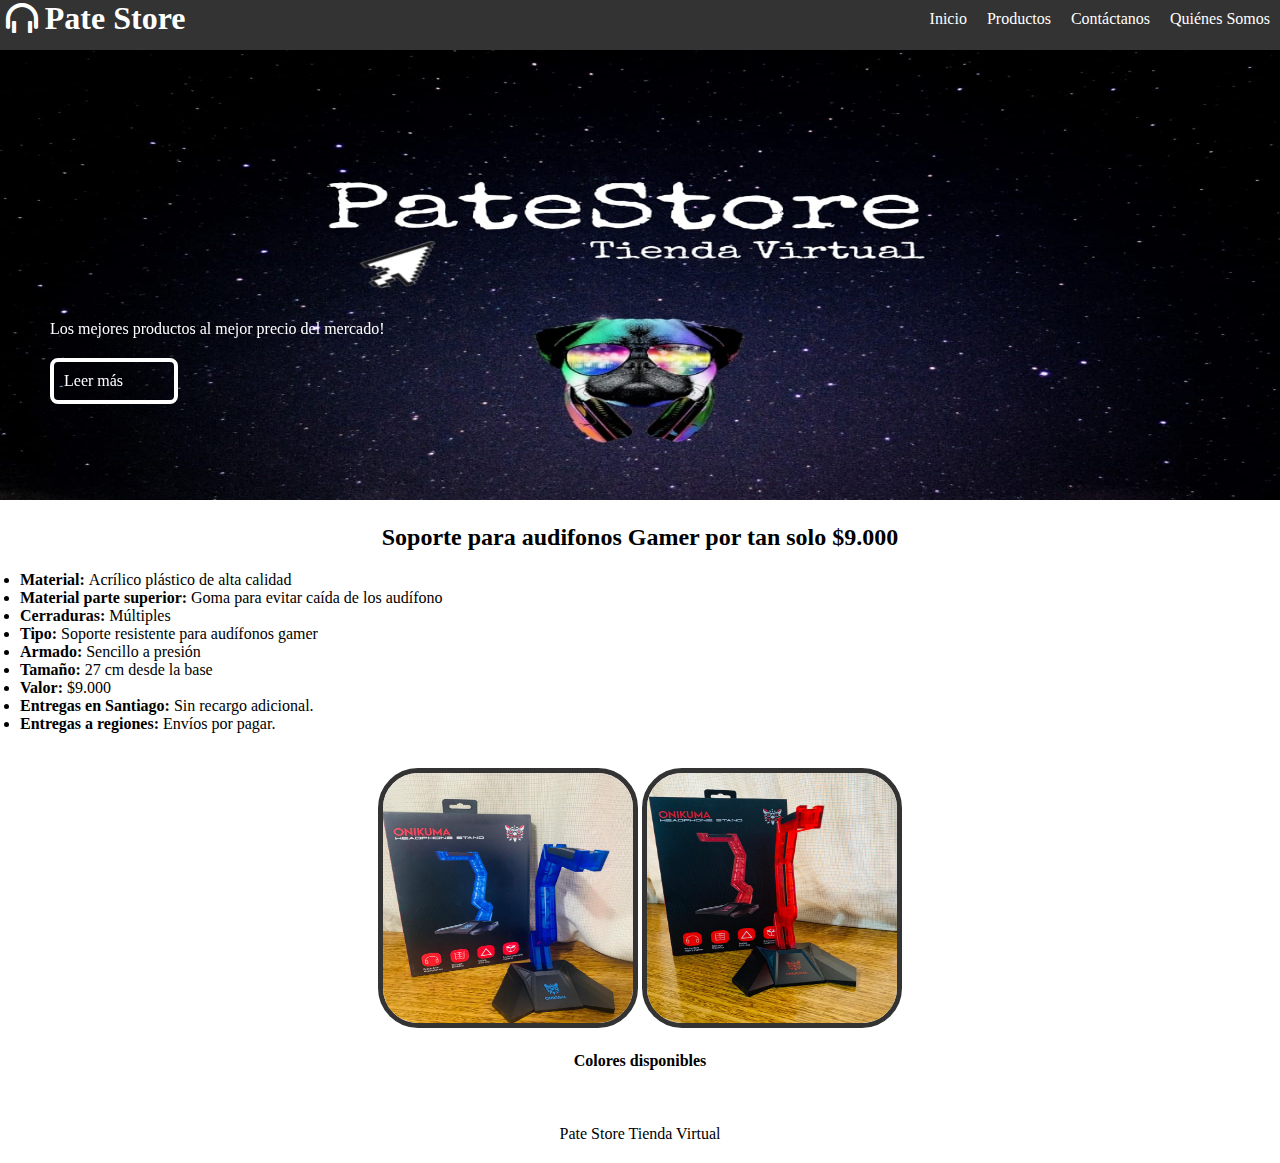
<file: soporte.html>
<!DOCTYPE html>
<html lang="en">

<head>
    <meta charset="UTF-8">
    <meta http-equiv="X-UA-Compatible" content="IE=edge">
    <meta name="viewport" content="width=device-width, initial-scale=1.0">
    <title>PateStore Chile</title>
    <link rel="stylesheet" href="css/estilos.css">
    <link rel="stylesheet" href="css/fontello.css">
    <link rel="stylesheet" href="dist/css/lightbox.css">
</head>

<body>
    <header>
        <div class="contenedor">
            <a href="index.html">
                <h1 class="icon-headphones-1">Pate Store</h1>
            </a>

            <input type="checkbox" name="" id="menu-bar">
            <label class="icon-window-restore" for="menu-bar"></label>

            <nav class="menu">
                <a href="index.html">Inicio</a>
                <a href="productos.html">Productos</a>
                <a href="contactanos.html">Contáctanos</a>
                <a href="quienessomos.html">Quiénes Somos</a>
            </nav>
        </div>
    </header>

    <main>
        <section id="banner">
            <img src="img/Logo/Logo web.jpeg" alt="">
            <div class="contenedor">
                <p>Los mejores productos al mejor precio del mercado!</p>
                <a href="quienessomos.html">Leer más</a>
            </div>
        </section>

        <section id="bienvenida">
            <h2>Soporte para audifonos Gamer por tan solo $9.000</h2>
            <ul>
                <li><b>Material: </b>Acrílico plástico de alta calidad</li>
                <li><b>Material parte superior: </b>Goma para evitar caída de los audífono</li>
                <li><b>Cerraduras: </b>Múltiples</li>
                <li><b>Tipo: </b>Soporte resistente para audífonos gamer</li>
                <li><b>Armado: </b>Sencillo a presión</li>
                <li><b>Tamaño: </b>27 cm desde la base</li>   
                <li><b>Valor: </b>$9.000</li>
                <li><b>Entregas en Santiago: </b>Sin recargo adicional.</li>
                <li><b>Entregas a regiones: </b>Envíos por pagar.</li>        
            </ul>
        </section>

        <section id="productos">
            <div class="contenedor">
                <article>
                    <img src="img/Soporte/Soporte Gamer Azul.jpeg" alt="">
                    <img src="img/Soporte/Soporte Gamer Rojo.jpeg" alt="">
                    <h4>Colores disponibles</h4>
                </article>
            </div>
        </section>
    </main>

    <footer>
        <div class="contenedor">
            <p>Pate Store Tienda Virtual</p>
        </div>
    </footer>
    <script src="dist/js/lightbox-plus-jquery.js"></script>
</body>

</html>
</file>
<file: css/estilos.css>
@import url(menu.css);
@import url(banner.css);
@import url(bienvenida.css);
@import url(productos.css);
@import url(info.css);

* {
    margin: 0;
    padding: 0;
}

header {
    width: 100%;
    height: 50px;
    background: #333;
    color: rgb(255, 255, 255);
    position: fixed;
}

h1 {
    float: left;
    color: white;
}

.contenedor {
    width: 98;
    margin: auto;
}

#pie {
    text-align: center;
    padding: 10px;
    font-family: Cambria;
    border-bottom: solid 6px rgb(0, 0, 0);
    background: rgb(0, 0, 0);
    color: white;
}

#pie img{
    width: 150px;
    height: 150px;
    display: flex-end;
    justify-content: space-between;
}
</file>
<file: css/fontello.css>
@font-face {
  font-family: 'fontello';
  src: url('../font/fontello.eot?70970376');
  src: url('../font/fontello.eot?70970376#iefix') format('embedded-opentype'),
       url('../font/fontello.woff2?70970376') format('woff2'),
       url('../font/fontello.woff?70970376') format('woff'),
       url('../font/fontello.ttf?70970376') format('truetype'),
       url('../font/fontello.svg?70970376#fontello') format('svg');
  font-weight: normal;
  font-style: normal;
}
/* Chrome hack: SVG is rendered more smooth in Windozze. 100% magic, uncomment if you need it. */
/* Note, that will break hinting! In other OS-es font will be not as sharp as it could be */
/*
@media screen and (-webkit-min-device-pixel-ratio:0) {
  @font-face {
    font-family: 'fontello';
    src: url('../font/fontello.svg?70970376#fontello') format('svg');
  }
}
*/
 
 [class^="icon-"]:before, [class*=" icon-"]:before {
  font-family: "fontello";
  font-style: normal;
  font-weight: normal;
  speak: never;
 
  display: inline-block;
  text-decoration: inherit;
  width: 1em;
  margin-right: .2em;
  text-align: center;
  /* opacity: .8; */
 
  /* For safety - reset parent styles, that can break glyph codes*/
  font-variant: normal;
  text-transform: none;
 
  /* fix buttons height, for twitter bootstrap */
  line-height: 1em;
 
  /* Animation center compensation - margins should be symmetric */
  /* remove if not needed */
  margin-left: .2em;
 
  /* you can be more comfortable with increased icons size */
  /* font-size: 120%; */
 
  /* Font smoothing. That was taken from TWBS */
  -webkit-font-smoothing: antialiased;
  -moz-osx-font-smoothing: grayscale;
 
  /* Uncomment for 3D effect */
  /* text-shadow: 1px 1px 1px rgba(127, 127, 127, 0.3); */
}
 
.icon-mobile:before { content: '\e800'; } /* '' */
.icon-headphones-1:before { content: '\e801'; } /* '' */
.icon-mail-alt:before { content: '\f0e0'; } /* '' */
.icon-ok-squared:before { content: '\f14a'; } /* '' */
.icon-facebook-official:before { content: '\f230'; } /* '' */
.icon-window-restore:before { content: '\f2d2'; } /* '' */
.icon-twitter-squared:before { content: '\f304'; } /* '' */
.icon-instagram-filled:before { content: '\f31f'; } /* '' */
</file>
<file: css/formulario.css>
#formulario {
    background: rgb(255, 255, 255);
    padding: 45px;
    color: rgb(0, 0, 0);
}

.form-titulo {
    background: rgb(255, 255, 255);
    font-family: Cambria;
    text-align: center;
    padding: 15px;
    border-bottom: solid 5px rgb(255, 255, 255);
    border-radius: 15px 15px 0px 0px;
}

.form-registro {
    width: 95%;
    margin: 10px;
    background: rgb(255, 255, 255);
    max-width: 500px;
    border-radius: 15px;
}

.contenedor-input {
     padding: 10px 15px;
     display: flex;
     flex-wrap: wrap;
     justify-content: space-between;
}

input {
    padding: 10px;
    margin-top: 10px;
}

/* Creacion de columnas manuales */

.col-sm {
    width: 100%;
}

.col-xl {
    width: 100%;
}

.btn-enviar {
    background: rgb(29, 15, 110);
    color: white;
    margin: auto;
    margin-top: 10px;
}

.col-xlx {
    width: 100%;
    height: 70px
}
</file>
